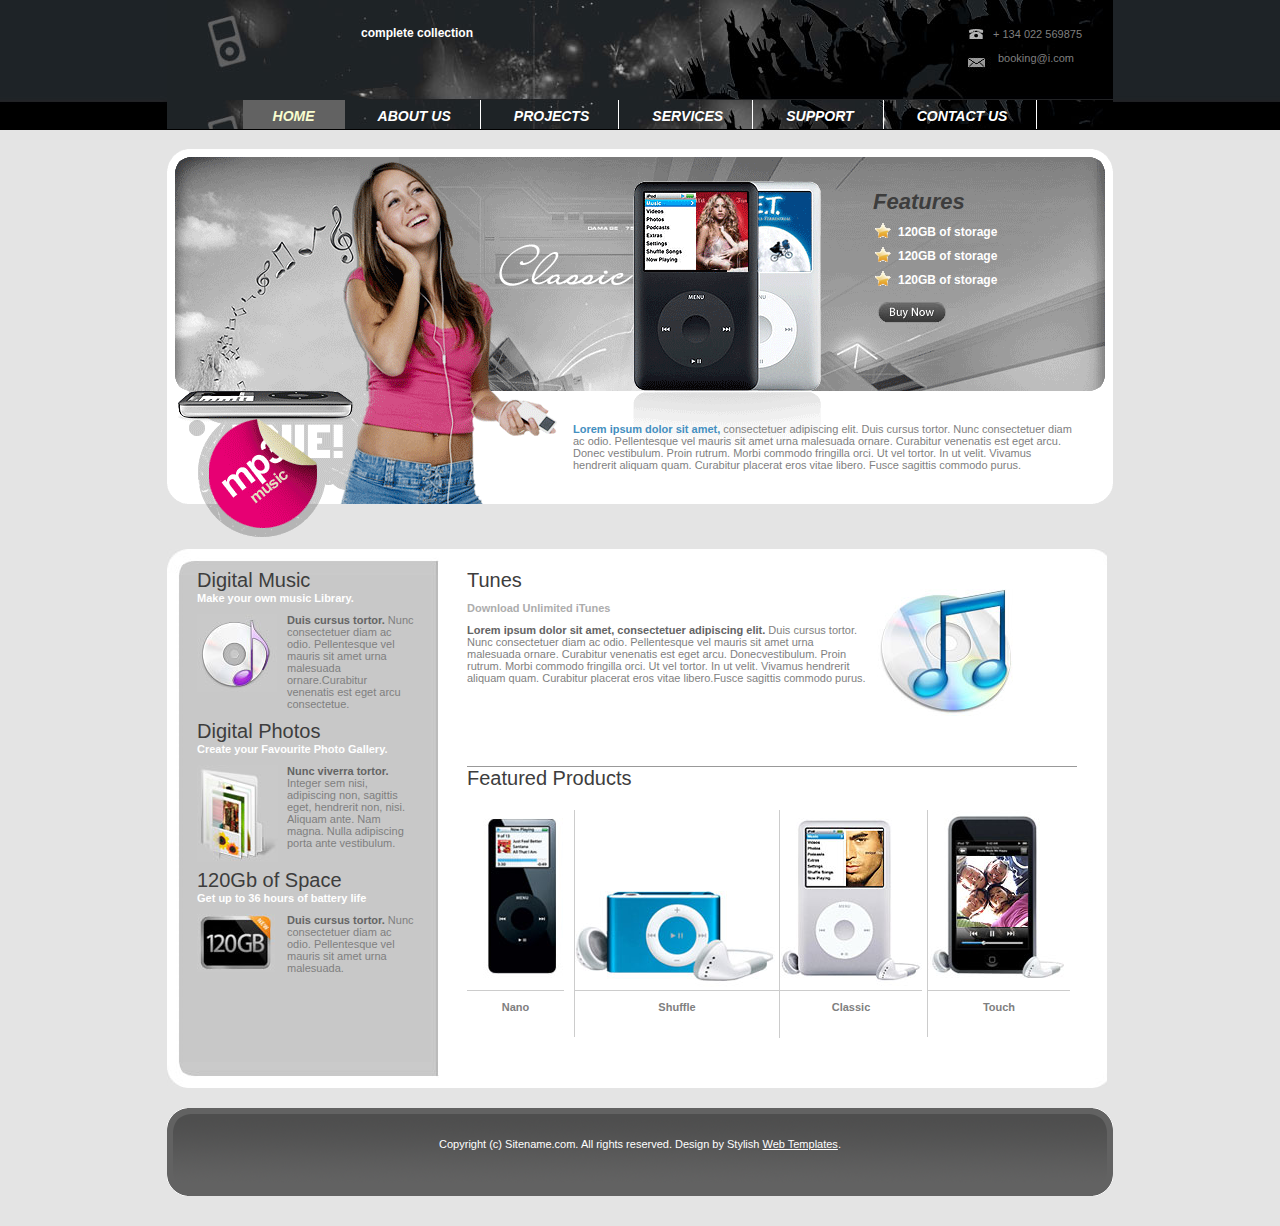
<file: index.html>
<!DOCTYPE html PUBLIC "-//W3C//DTD XHTML 1.0 Transitional//EN" "http://www.w3.org/TR/xhtml1/DTD/xhtml1-transitional.dtd">
<html xmlns="http://www.w3.org/1999/xhtml">
<head>
<meta http-equiv="Content-Type" content="text/html; charset=iso-8859-1" />
<title>complete collection</title>
<link href="style/style.css" rel="stylesheet" type="text/css" />
</head>
<body>
<div id="wrapper">
  <div class="headerzone">
    <div class="header">
      <div class="headerText">complete collection</div>
      <div class="phone"> + 134 022 569875
        <div class="email"> booking@i.com </div>
      </div>
    </div>
    <div class="clear"></div>
    <div class="topmenu">
      <ul>
        <li class="first"><a class="current">Home</a></li>
        <li><a href="about_us.html">About Us</a></li>
        <li><a href="projects.html">Projects</a></li>
        <li><a href="services.html">Services</a></li>
        <li><a href="support.html">Support</a></li>
        <li style="border:none;"><a href="contact_us.html">Contact Us</a></li>
      </ul>
    </div>
    <div class="clear"></div>
  </div>
  <div class="banner">
    <div class="features">
      <h2>Features</h2>
      <div class="featuresText">
        <ul>
          <li>120GB of storage</li>
          <li>120GB of storage</li>
          <li>120GB of storage</li>
        </ul>
      </div>
	  <div class="buybutton">
	  	<input type="image" src="images/buynow.jpg" />
	  </div>
    </div>
    <div class="clear"></div>
    <div class="bannerText"><span class="blueText">Lorem ipsum dolor sit amet,</span> consectetuer adipiscing elit. Duis cursus tortor. Nunc consectetuer diam ac odio. Pellentesque vel mauris sit amet urna malesuada ornare. Curabitur venenatis est eget arcu. Donec vestibulum. Proin rutrum. Morbi commodo fringilla orci. Ut vel tortor. In ut velit. Vivamus hendrerit aliquam quam. Curabitur placerat eros vitae libero. Fusce sagittis commodo purus.
      <div class="clear"></div>
    </div>
    <div class="clear"></div>
  </div>
  <div class="workZone">
    <div class="midBox">
      <div class="topBox">
        <div class="bottomBox">
          <div class="leftBox">
            <div class="box1">
              <h1>Digital Music</h1>
              <div class="whiteText"> Make your own music Library.</div>
              <div class="cdBox"><img src="images/leftpic1.jpg" alt="s" /> </div>
              <div class="leftText"> <span class="boldText">Duis cursus tortor.</span> Nunc consectetuer diam ac odio. Pellentesque vel mauris sit amet                       urna malesuada ornare.Curabitur venenatis est eget arcu consectetue. </div>
              <div class="clear"></div>
            </div>
            <div class="box2">
              <h1>Digital Photos</h1>
              <div class="whiteText"> Create your Favourite Photo Gallery.</div>
              <div class="cdBox"><img src="images/leftpic2.jpg" alt="s" /> </div>
              <div class="leftText"> <span class="boldText">Nunc viverra tortor.</span> Integer sem nisi, adipiscing non, sagittis eget, hendrerit non, nisi. Aliquam ante. Nam magna. Nulla adipiscing porta ante vestibulum.</div>
              <div class="clear"></div>
            </div>
            <div class="box3">
              <h1>120Gb of Space</h1>
              <div class="whiteText"> Get up to 36 hours of battery life</div>
              <div class="cdBox"><img src="images/leftpic3.jpg" alt="s" /> </div>
              <div class="leftText"> <span class="boldText">Duis cursus tortor.</span> Nunc consectetuer diam ac odio. Pellentesque vel mauris sit amet urna malesuada.</div>
              <div class="clear"></div>
            </div>
            <div class="clear"></div>
          </div>
          <div class="workZoneRight">
            <div class="rightBox">
              <div class="tunesBox">
                <h1>Tunes</h1>
                <div class="downloadText">Download Unlimited iTunes</div>
                <span class="boldText">Lorem ipsum dolor sit amet, consectetuer adipiscing elit.</span> Duis cursus tortor.                           Nunc consectetuer diam ac odio. Pellentesque vel mauris sit amet urna malesuada                            ornare. Curabitur venenatis est eget arcu. Donecvestibulum. Proin rutrum. Morbi commodo fringilla orci.                             Ut vel tortor. In ut velit. Vivamus hendrerit aliquam quam. Curabitur placerat eros vitae libero.Fusce                              sagittis commodo purus. </div>
              <div class="rightCd"> <img src="images/sd.jpg" alt="s" /> </div>
              <div class="clear"></div>
            </div>
            <div class="rightBox2">
              <h1>Featured Products</h1>
              <div class="productContainer">
                <div class="pic1"><img src="images/pic1.jpg" alt="s" />
                  <div class="picText1"><strong>Nano</strong></div>
                  <div class="clear"></div>
                </div>
                <div class="pic2"><img src="images/pic2.jpg" alt="s" />
                  <div class="picText2"><strong>Shuffle</strong></div>
                </div>
                <div class="pic3"><img src="images/pic3.jpg" alt="s" />
                  <div class="picText3"><strong>Classic</strong></div>
                </div>
                <div class="pic4"><img src="images/pic4.jpg" alt="s" />
                  <div class="picText1"><strong>Touch</strong></div>
                  <div class="clear"></div>
                </div>
                <div class="clear"></div>
              </div>
              <div class="clear"></div>
            </div>
            <div class="clear"></div>
          </div>
          <div class="clear"></div>
        </div>
      </div>
    </div>
    <div class="clear"></div>
  </div>
  <div class="footer">
    <ul style="color:#FFF;">
     Copyright (c) Sitename.com. All rights reserved. Design by Stylish <a style=" color:#FFF;" href="http://www.stylishtemplate.com">Web Templates</a>.
    </ul>
  </div>
</div>
</body>
</html>
</file>
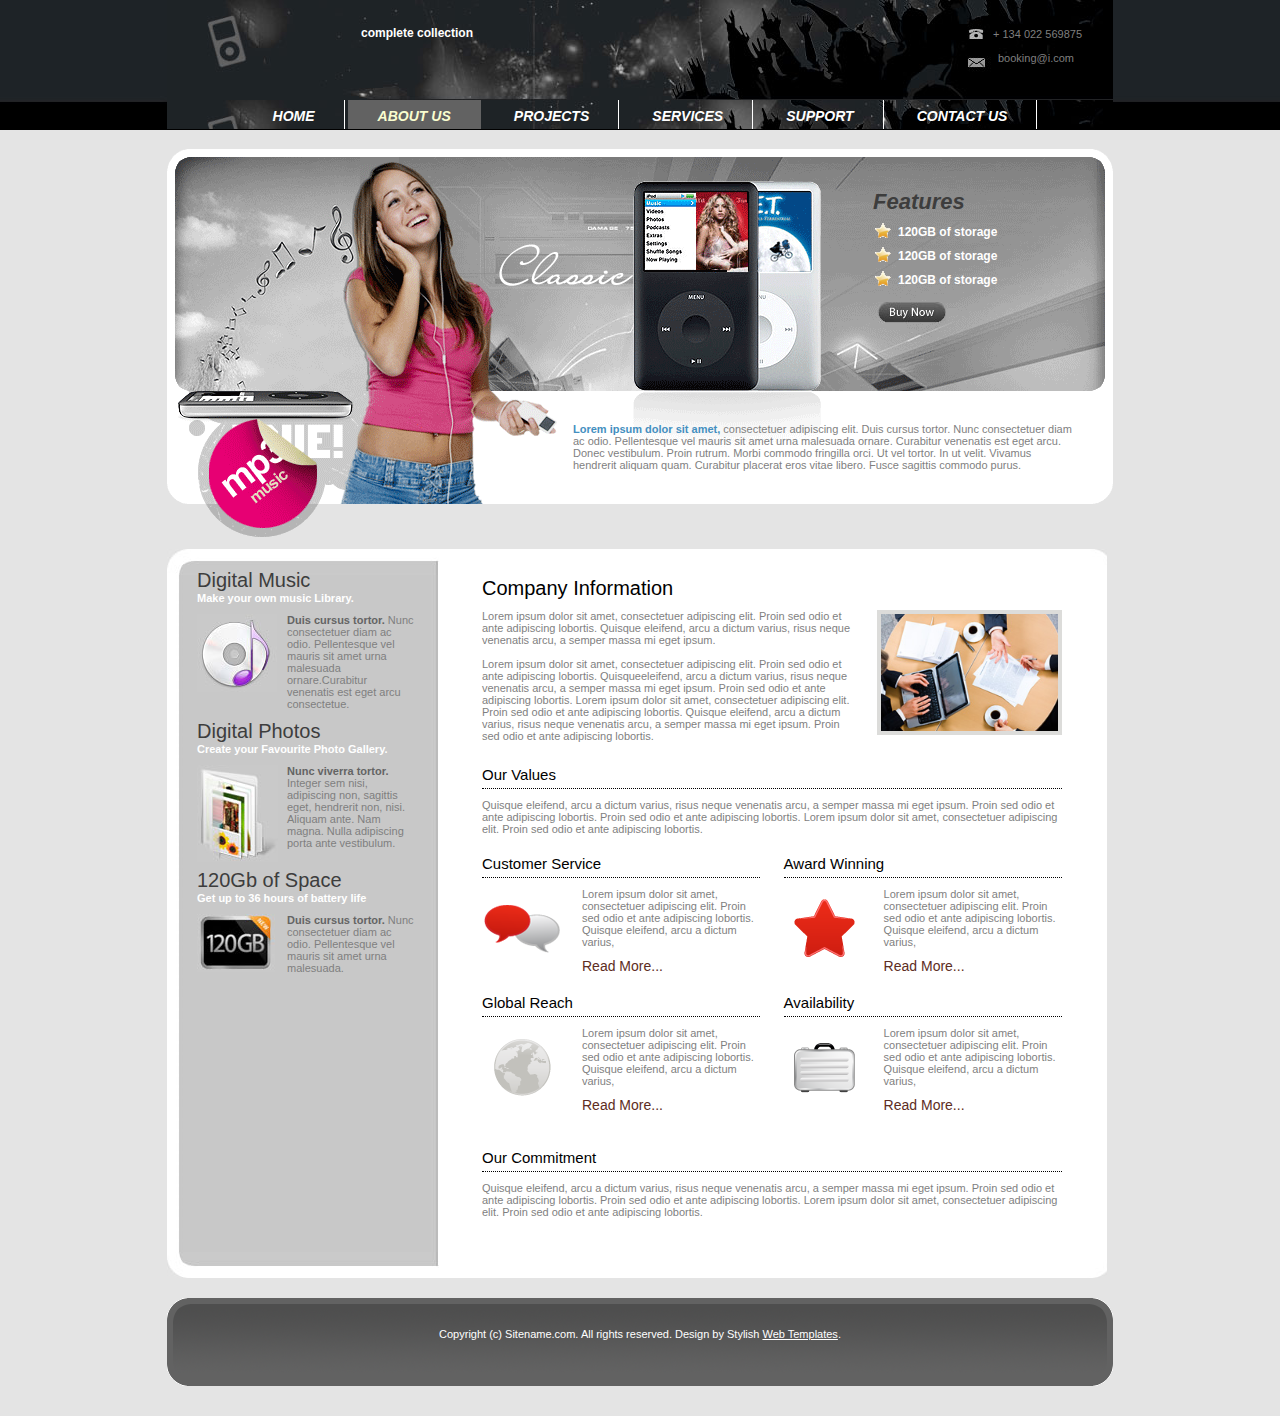
<file: about_us.html>
<!DOCTYPE html PUBLIC "-//W3C//DTD XHTML 1.0 Transitional//EN" "http://www.w3.org/TR/xhtml1/DTD/xhtml1-transitional.dtd">
<html xmlns="http://www.w3.org/1999/xhtml">
<head>
<meta http-equiv="Content-Type" content="text/html; charset=iso-8859-1" />
<title>complete collection</title>
<link href="style/style.css" rel="stylesheet" type="text/css" />
</head>
<body>
<div id="wrapper">
  <div class="headerzone">
    <div class="header">
      <div class="headerText">complete collection</div>
      <div class="phone"> + 134 022 569875
        <div class="email"> booking@i.com </div>
      </div>
    </div>
    <div class="clear"></div>
    <div class="topmenu">
      <ul>
        <li class="first"><a href="index.html">Home</a></li>
        <li><a class="current">About Us</a></li>
        <li><a href="projects.html">Projects</a></li>
        <li><a href="services.html">Services</a></li>
        <li><a href="support.html">Support</a></li>
        <li style="border:none;"><a href="contact_us.html">Contact Us</a></li>
      </ul>
    </div>
    <div class="clear"></div>
  </div>
  <div class="banner">
    <div class="features">
      <h2>Features</h2>
      <div class="featuresText">
        <ul>
          <li>120GB of storage</li>
          <li>120GB of storage</li>
          <li>120GB of storage</li>
        </ul>
      </div>
      <div class="buybutton">
        <input name="image" type="image" src="images/buynow.jpg" />
      </div>
    </div>
    <div class="clear"></div>
    <div class="bannerText"><span class="blueText">Lorem ipsum dolor sit amet,</span> consectetuer adipiscing elit. Duis cursus tortor. Nunc consectetuer diam ac odio. Pellentesque vel mauris sit amet urna malesuada ornare. Curabitur venenatis est eget arcu. Donec vestibulum. Proin rutrum. Morbi commodo fringilla orci. Ut vel tortor. In ut velit. Vivamus hendrerit aliquam quam. Curabitur placerat eros vitae libero. Fusce sagittis commodo purus.
      <div class="clear"></div>
    </div>
    <div class="clear"></div>
  </div>
  <div class="workZone">
    <div class="midBox">
      <div class="topBox">
        <div class="bottomBox">
          <div class="leftBox">
            <div class="box1">
              <h1>Digital Music</h1>
              <div class="whiteText"> Make your own music Library.</div>
              <div class="cdBox"><img src="images/leftpic1.jpg" alt="s" /> </div>
              <div class="leftText"> <span class="boldText">Duis cursus tortor.</span> Nunc consectetuer diam ac odio. Pellentesque vel mauris sit amet                       urna malesuada ornare.Curabitur venenatis est eget arcu consectetue. </div>
              <div class="clear"></div>
            </div>
            <div class="box2">
              <h1>Digital Photos</h1>
              <div class="whiteText"> Create your Favourite Photo Gallery.</div>
              <div class="cdBox"><img src="images/leftpic2.jpg" alt="s" /> </div>
              <div class="leftText"> <span class="boldText">Nunc viverra tortor.</span> Integer sem nisi, adipiscing non, sagittis eget, hendrerit non, nisi. Aliquam ante. Nam magna. Nulla adipiscing porta ante vestibulum.</div>
              <div class="clear"></div>
            </div>
            <div class="box3">
              <h1>120Gb of Space</h1>
              <div class="whiteText"> Get up to 36 hours of battery life</div>
              <div class="cdBox"><img src="images/leftpic3.jpg" alt="s" /> </div>
              <div class="leftText"> <span class="boldText">Duis cursus tortor.</span> Nunc consectetuer diam ac odio. Pellentesque vel mauris sit amet urna malesuada.</div>
              <div class="clear"></div>
            </div>
            <div class="clear"></div>
          </div>
          <div class="workZoneRight">
            <div class="rightBox inner">
              <div style="padding:0 15px 10px 15px;">
                <h1 class="inner">Company Information</h1>
                <div><img src="images/photo-about.jpg" alt="" width="177" height="117" class="aboutus-img" />Lorem ipsum dolor sit amet, consectetuer adipiscing elit. Proin  sed odio et ante adipiscing lobortis. Quisque eleifend, arcu a dictum  varius, risus neque venenatis arcu, a semper massa mi eget ipsum.<br />
                  <br />
                  Lorem  ipsum dolor sit amet, consectetuer adipiscing elit. Proin sed odio et  ante adipiscing lobortis. Quisqueeleifend, arcu a dictum varius, risus  neque venenatis arcu, a semper massa mi eget ipsum. Proin sed odio et  ante adipiscing lobortis. Lorem ipsum dolor sit amet, consectetuer  adipiscing elit. Proin sed odio et ante adipiscing lobortis. Quisque  eleifend, arcu a dictum varius, risus neque venenatis arcu, a semper  massa mi eget ipsum. Proin sed odio et ante adipiscing lobortis. <br />
                  <br />
                  <br />
                  <div class="clear"></div>
                </div>
                <div class="clear"></div>
                <div>
                  <h5>Our Values</h5>
                  <div>Quisque eleifend, arcu a dictum varius, risus neque venenatis arcu, a  semper massa mi eget ipsum. Proin sed odio et ante adipiscing lobortis.  Proin sed odio et ante adipiscing lobortis. Lorem ipsum dolor sit amet,  consectetuer adipiscing elit. Proin sed odio et ante adipiscing  lobortis.</div>
                </div>
                <div class="clear"></div>
                <div class="aboutcolumnzone">
                  <div class="aboutcolumn1">
                    <div>
                      <h5>Customer Service</h5>
                      <img src="images/ico-med-1.png" alt="" class="abouticon" /> Lorem ipsum dolor sit amet, consectetuer adipiscing elit. Proin sed  odio et ante adipiscing lobortis. Quisque eleifend, arcu a dictum  varius,
                      <div class="insidereadmore"><a href="#">Read More...</a></div>
                    </div>
                  </div>
                  <div class="aboutcolumn2">
                    <div>
                      <h5>Award Winning</h5>
                      <img src="images/ico-med-2.png" alt="" class="abouticon" /> Lorem ipsum dolor sit amet, consectetuer adipiscing elit. Proin sed  odio et ante adipiscing lobortis. Quisque eleifend, arcu a dictum  varius,
                      <div class="insidereadmore"><a href="#">Read More...</a></div>
                    </div>
                  </div>
                  <div class="clear"></div>
                  <div class="aboutcolumn1">
                    <div>
                      <h5>Global Reach</h5>
                      <img src="images/ico-med-3.png" alt="" class="abouticon" /> Lorem ipsum dolor sit amet, consectetuer adipiscing elit. Proin sed  odio et ante adipiscing lobortis. Quisque eleifend, arcu a dictum  varius,
                      <div class="insidereadmore"><a href="#">Read More...</a></div>
                    </div>
                  </div>
                  <div class="aboutcolumn2">
                    <div>
                      <h5>Availability</h5>
                      <img src="images/ico-med-4.png" alt="" class="abouticon" /> Lorem ipsum dolor sit amet, consectetuer adipiscing elit. Proin sed  odio et ante adipiscing lobortis. Quisque eleifend, arcu a dictum  varius,
                      <div class="insidereadmore"><a href="#">Read More...</a></div>
                    </div>
                  </div>
                  <div class="clear"></div>
                </div>
                <div>
                  <h5>Our Commitment</h5>
                  <div> Quisque eleifend, arcu a dictum varius, risus neque venenatis arcu, a semper massa mi eget ipsum. Proin sed odio et ante adipiscing lobortis. Proin sed odio et ante adipiscing lobortis. Lorem ipsum dolor sit amet, consectetuer adipiscing elit. Proin sed odio et ante adipiscing lobortis. </div>
                </div>
              </div>
            </div>
            <div class="clear"></div>
          </div>
          <div class="clear"></div>
        </div>
      </div>
    </div>
    <div class="clear"></div>
  </div>
  <div class="footer">
  <ul style="color:#FFF;">
     Copyright (c) Sitename.com. All rights reserved. Design by Stylish <a style=" color:#FFF;" href="http://www.stylishtemplate.com">Web Templates</a>.
    </ul>
  </div>
</div>
</body>
</html>
</file>
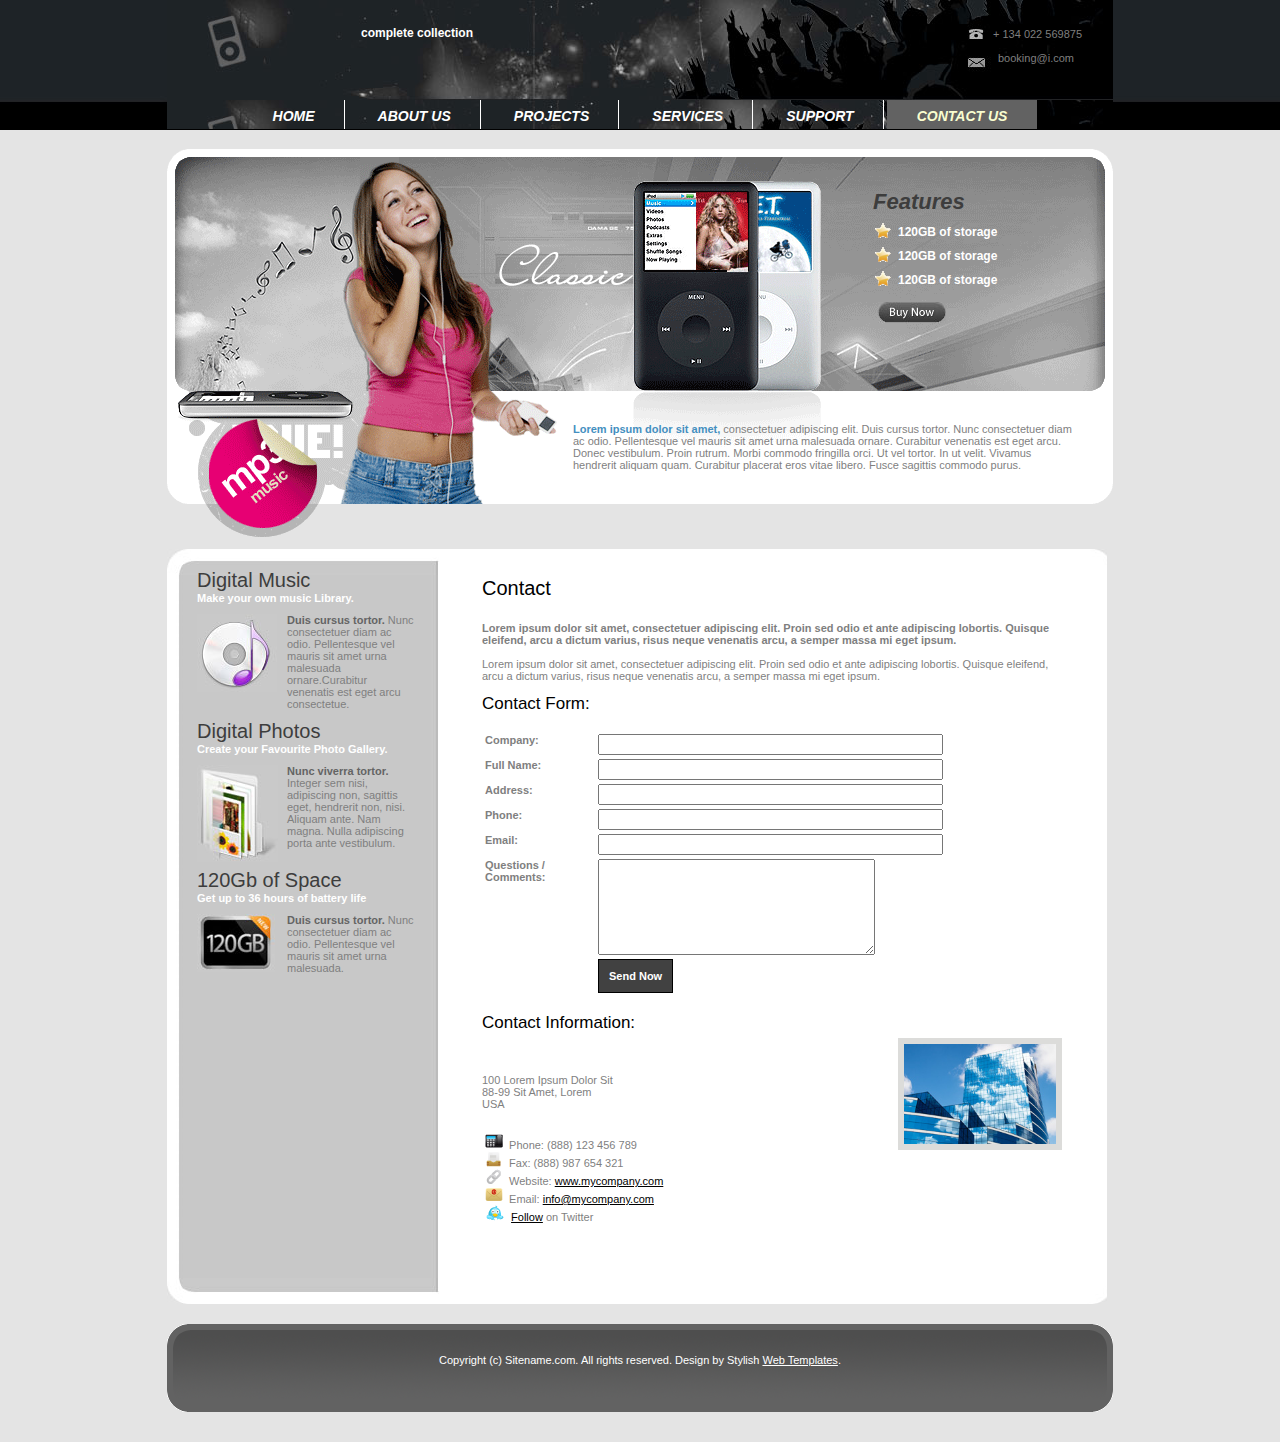
<file: contact_us.html>
<!DOCTYPE html PUBLIC "-//W3C//DTD XHTML 1.0 Transitional//EN" "http://www.w3.org/TR/xhtml1/DTD/xhtml1-transitional.dtd">
<html xmlns="http://www.w3.org/1999/xhtml">
<head>
<meta http-equiv="Content-Type" content="text/html; charset=iso-8859-1" />
<title>complete collection</title>
<link href="style/style.css" rel="stylesheet" type="text/css" />
</head>
<body>
<div id="wrapper">
  <div class="headerzone">
    <div class="header">
      <div class="headerText">complete collection</div>
      <div class="phone"> + 134 022 569875
        <div class="email"> booking@i.com </div>
      </div>
    </div>
    <div class="clear"></div>
    <div class="topmenu">
      <ul>
        <li class="first"><a href="index.html">Home</a></li>
        <li><a href="about_us.html">About Us</a></li>
        <li><a href="projects.html">Projects</a></li>
        <li><a href="services.html">Services</a></li>
        <li><a href="support.html">Support</a></li>
        <li style="border:none;"><a class="current">Contact Us</a></li>
      </ul>
    </div>
    <div class="clear"></div>
  </div>
  <div class="banner">
    <div class="features">
      <h2>Features</h2>
      <div class="featuresText">
        <ul>
          <li>120GB of storage</li>
          <li>120GB of storage</li>
          <li>120GB of storage</li>
        </ul>
      </div>
      <div class="buybutton">
        <input name="image" type="image" src="images/buynow.jpg" />
      </div>
    </div>
    <div class="clear"></div>
    <div class="bannerText"><span class="blueText">Lorem ipsum dolor sit amet,</span> consectetuer adipiscing elit. Duis cursus tortor. Nunc consectetuer diam ac odio. Pellentesque vel mauris sit amet urna malesuada ornare. Curabitur venenatis est eget arcu. Donec vestibulum. Proin rutrum. Morbi commodo fringilla orci. Ut vel tortor. In ut velit. Vivamus hendrerit aliquam quam. Curabitur placerat eros vitae libero. Fusce sagittis commodo purus.
      <div class="clear"></div>
    </div>
    <div class="clear"></div>
  </div>
  <div class="workZone">
    <div class="midBox">
      <div class="topBox">
        <div class="bottomBox">
          <div class="leftBox">
            <div class="box1">
              <h1>Digital Music</h1>
              <div class="whiteText"> Make your own music Library.</div>
              <div class="cdBox"><img src="images/leftpic1.jpg" alt="s" /> </div>
              <div class="leftText"> <span class="boldText">Duis cursus tortor.</span> Nunc consectetuer diam ac odio. Pellentesque vel mauris sit amet                       urna malesuada ornare.Curabitur venenatis est eget arcu consectetue. </div>
              <div class="clear"></div>
            </div>
            <div class="box2">
              <h1>Digital Photos</h1>
              <div class="whiteText"> Create your Favourite Photo Gallery.</div>
              <div class="cdBox"><img src="images/leftpic2.jpg" alt="s" /> </div>
              <div class="leftText"> <span class="boldText">Nunc viverra tortor.</span> Integer sem nisi, adipiscing non, sagittis eget, hendrerit non, nisi. Aliquam ante. Nam magna. Nulla adipiscing porta ante vestibulum.</div>
              <div class="clear"></div>
            </div>
            <div class="box3">
              <h1>120Gb of Space</h1>
              <div class="whiteText"> Get up to 36 hours of battery life</div>
              <div class="cdBox"><img src="images/leftpic3.jpg" alt="s" /> </div>
              <div class="leftText"> <span class="boldText">Duis cursus tortor.</span> Nunc consectetuer diam ac odio. Pellentesque vel mauris sit amet urna malesuada.</div>
              <div class="clear"></div>
            </div>
            <div class="clear"></div>
          </div>
          <div class="workZoneRight">
            <div class="rightBox inner">
              <div style="padding:0 15px 20px 15px;">
                <h1 class="inner">Contact</h1>
                <div> <strong> <br />
                  Lorem ipsum dolor sit amet, consectetuer adipiscing elit. Proin sed  odio et ante adipiscing lobortis. Quisque eleifend, arcu a dictum  varius, risus neque venenatis arcu, a semper massa mi eget ipsum. </strong><br />
                  <br />
                  Lorem  ipsum dolor sit amet, consectetuer adipiscing elit. Proin sed odio et  ante adipiscing lobortis. Quisque eleifend, arcu a dictum varius, risus  neque venenatis arcu, a semper massa mi eget ipsum. </div>
                <div> <br />
                  <h6 class="inner">Contact Form:</h6>
                  <br />
                  <form action="form.php" method="post">
                    <table width="80%">
                      <tr>
                        <td width="145" align="left" valign="top" class="body" id="Company"><strong>Company:</strong></td>
                        <td width="280" align="left" valign="top"><input name="Company" type="text" size="40" /></td>
                      </tr>
                      <tr>
                        <td align="left" valign="top" class="body" id="Contact"><strong>Full Name:</strong></td>
                        <td align="left" valign="top"><input name="Name" type="text" size="40" /></td>
                      </tr>
                      <tr>
                        <td align="left" valign="top" class="body" id="Address"><strong>Address: </strong></td>
                        <td align="left" valign="top"><input name="Address" type="text" size="40" /></td>
                      </tr>
                      <tr>
                        <td align="left" valign="top" class="body" id="Phone"><strong> Phone: </strong></td>
                        <td align="left" valign="top"><input name="Phone" type="text" size="40" /></td>
                      </tr>
                      <tr>
                        <td align="left" valign="top" class="body" id="Email"><strong> Email: </strong></td>
                        <td align="left" valign="top"><input name="Email" type="text" size="40" /></td>
                      </tr>
                      <tr>
                        <td align="left" valign="top" class="body" id="Comments"><strong> Questions / Comments: </strong></td>
                        <td align="left" valign="top"><textarea name="comments" cols="32" rows="6"></textarea></td>
                      </tr>
                      <tr>
                        <td></td>
                        <td><input type="submit" name="submit" class="button" value="Send Now" /></td>
                      </tr>
                    </table>
                  </form>
                </div>
                <div> <br />
                  <h6 class="inner">Contact Information: </h6>
                  <img src="images/photo-contact.jpg" alt="" width="152" height="100" class="project-img" /><br />
                  <br />
                  <br />
                  100 Lorem Ipsum Dolor Sit<br />
                  88-99 Sit Amet, Lorem<br />
                  USA<br />
                  <br />
                  <p> <span><img src="images/ico-phone.png" alt="Phone" width="20" height="16" hspace="2" /> Phone:</span> (888) 123 456 789<br />
                    <span><img src="images/ico-fax.png" alt="Fax" width="20" height="16" hspace="2" /> Fax:</span> (888) 987 654 321<br />
                    <span><img src="images/ico-website.png" alt="WWW Link" width="20" height="16" hspace="2" /> Website:</span> <a href="#">www.mycompany.com</a><br />
                    <span><img src="images/ico-email.png" alt="Email" width="20" height="16" hspace="2" /> Email:</span> <a href="mailto:info@mycompany.com">info@mycompany.com</a><br />
                    <span><img src="images/ico-twitter.png" alt="Twitter Follow" width="20" height="16" hspace="3" /> <a href="#">Follow</a> on Twitter</span><br />
                  </p>
                </div>
              </div>
            </div>
            <div class="clear"></div>
          </div>
          <div class="clear"></div>
        </div>
      </div>
    </div>
    <div class="clear"></div>
  </div>
  <div class="footer">
  <ul style="color:#FFF;">
     Copyright (c) Sitename.com. All rights reserved. Design by Stylish <a style=" color:#FFF;" href="http://www.stylishtemplate.com">Web Templates</a>.
    </ul>
  </div>
</div>
</body>
</html>
</file>
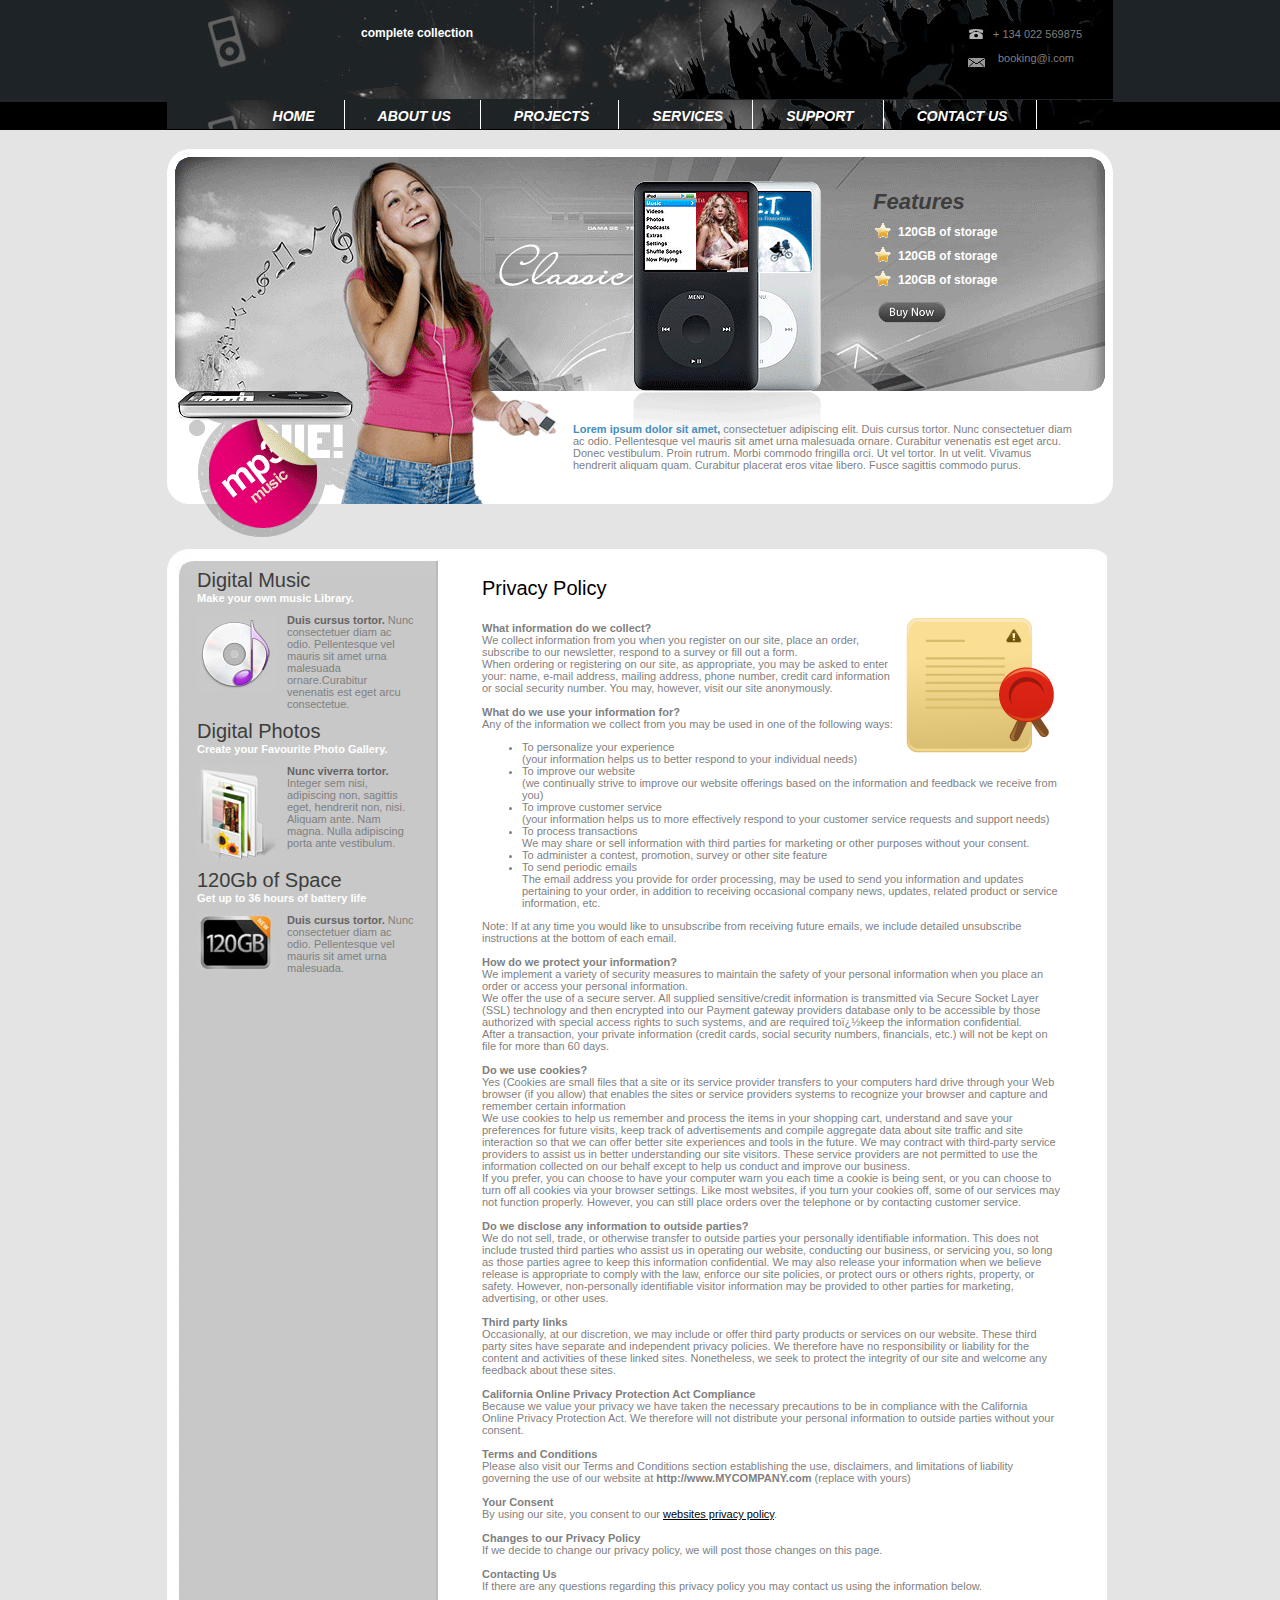
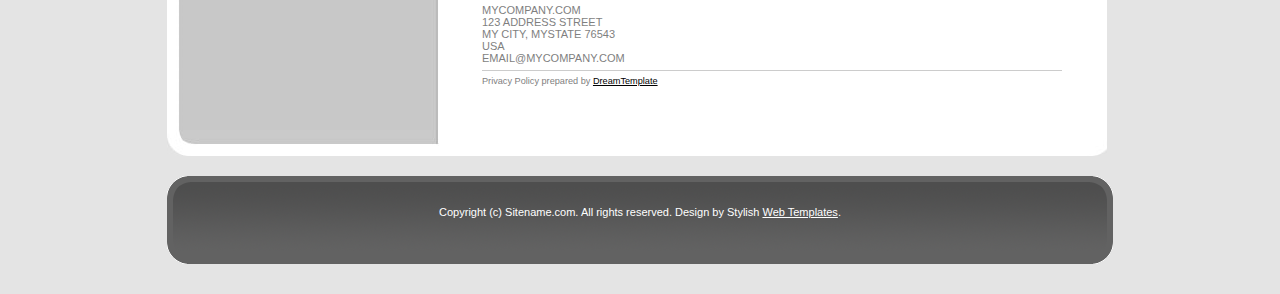
<file: privacy.html>
<!DOCTYPE html PUBLIC "-//W3C//DTD XHTML 1.0 Transitional//EN" "http://www.w3.org/TR/xhtml1/DTD/xhtml1-transitional.dtd">
<html xmlns="http://www.w3.org/1999/xhtml">
<head>
<meta http-equiv="Content-Type" content="text/html; charset=iso-8859-1" />
<title>complete collection</title>
<link href="style/style.css" rel="stylesheet" type="text/css" />
</head>
<body>
<div id="wrapper">
  <div class="headerzone">
    <div class="header">
      <div class="headerText">complete collection</div>
      <div class="phone"> + 134 022 569875
        <div class="email"> booking@i.com </div>
      </div>
    </div>
    <div class="clear"></div>
    <div class="topmenu">
      <ul>
        <li class="first"><a href="index.html">Home</a></li>
        <li><a href="about_us.html">About Us</a></li>
        <li><a href="projects.html">Projects</a></li>
        <li><a href="services.html">Services</a></li>
        <li><a href="support.html">Support</a></li>
        <li style="border:none;"><a href="contact_us.html">Contact Us</a></li>
      </ul>
    </div>
    <div class="clear"></div>
  </div>
  <div class="banner">
    <div class="features">
      <h2>Features</h2>
      <div class="featuresText">
        <ul>
          <li>120GB of storage</li>
          <li>120GB of storage</li>
          <li>120GB of storage</li>
        </ul>
      </div>
      <div class="buybutton">
        <input name="image" type="image" src="images/buynow.jpg" />
      </div>
    </div>
    <div class="clear"></div>
    <div class="bannerText"><span class="blueText">Lorem ipsum dolor sit amet,</span> consectetuer adipiscing elit. Duis cursus tortor. Nunc consectetuer diam ac odio. Pellentesque vel mauris sit amet urna malesuada ornare. Curabitur venenatis est eget arcu. Donec vestibulum. Proin rutrum. Morbi commodo fringilla orci. Ut vel tortor. In ut velit. Vivamus hendrerit aliquam quam. Curabitur placerat eros vitae libero. Fusce sagittis commodo purus.
      <div class="clear"></div>
    </div>
    <div class="clear"></div>
  </div>
  <div class="workZone">
    <div class="midBox">
      <div class="topBox">
        <div class="bottomBox">
          <div class="leftBox">
            <div class="box1">
              <h1>Digital Music</h1>
              <div class="whiteText"> Make your own music Library.</div>
              <div class="cdBox"><img src="images/leftpic1.jpg" alt="s" /> </div>
              <div class="leftText"> <span class="boldText">Duis cursus tortor.</span> Nunc consectetuer diam ac odio. Pellentesque vel mauris sit amet                       urna malesuada ornare.Curabitur venenatis est eget arcu consectetue. </div>
              <div class="clear"></div>
            </div>
            <div class="box2">
              <h1>Digital Photos</h1>
              <div class="whiteText"> Create your Favourite Photo Gallery.</div>
              <div class="cdBox"><img src="images/leftpic2.jpg" alt="s" /> </div>
              <div class="leftText"> <span class="boldText">Nunc viverra tortor.</span> Integer sem nisi, adipiscing non, sagittis eget, hendrerit non, nisi. Aliquam ante. Nam magna. Nulla adipiscing porta ante vestibulum.</div>
              <div class="clear"></div>
            </div>
            <div class="box3">
              <h1>120Gb of Space</h1>
              <div class="whiteText"> Get up to 36 hours of battery life</div>
              <div class="cdBox"><img src="images/leftpic3.jpg" alt="s" /> </div>
              <div class="leftText"> <span class="boldText">Duis cursus tortor.</span> Nunc consectetuer diam ac odio. Pellentesque vel mauris sit amet urna malesuada.</div>
              <div class="clear"></div>
            </div>
            <div class="clear"></div>
          </div>
          <div class="workZoneRight">
            <div class="rightBox inner">
              <div style="padding:0 15px 20px 15px;">
                <h1 class="inner">Privacy Policy </h1>
                <div style="float:right; width:auto"><img src="images/ico-terms.png" alt="" /></div>
                <div> <strong> <br />
                  What information do we collect?</strong><br />
                  We collect  information from you when you register on our site, place an order,  subscribe to our newsletter, respond to a survey or fill out a form. <br />
                  When  ordering or registering on our site, as appropriate, you may be asked  to enter your: name, e-mail address, mailing address, phone number,  credit card information or social security number. You may, however,  visit our site anonymously.<br />
                  <br />
                  <strong>What do we use your information for?</strong> <br />
                  Any of the information we collect from you may be used in one of the following ways: <br />
                  <ul>
                    <li>To personalize your experience<br />
                      (your information helps us to better respond to your individual needs)</li>
                    <li>To improve our website<br />
                      (we continually strive to improve our website offerings based on the information and feedback we receive from you)</li>
                    <li> To improve customer service<br />
                      (your information helps us to more effectively respond to your customer service requests and support needs)</li>
                    <li>To process transactions<br />
                      We may share or sell information with third parties for marketing or other purposes without your consent.</li>
                    <li>To administer a contest, promotion, survey or other site feature</li>
                    <li>To send periodic emails<br />
                      The  email address you provide for order processing, may be used to send you  information and updates pertaining to your order, in addition to  receiving occasional company news, updates, related product or service  information, etc.</li>
                  </ul>
                  Note: If at any time you would like to  unsubscribe from receiving future emails, we include detailed  unsubscribe instructions at the bottom of each email.<br />
                  <br />
                  <strong>How do we protect your information?</strong><br />
                  We  implement a variety of security measures to maintain the safety of your  personal information when you place an order or access your personal  information. <br />
                  We offer the use of a secure server. All  supplied sensitive/credit information is transmitted via Secure Socket  Layer (SSL) technology and then encrypted into our Payment gateway  providers database only to be accessible by those authorized with  special access rights to such systems, and are required to&iuml;&iquest;&frac12;keep the  information confidential. <br />
                  After a transaction, your private  information (credit cards, social security numbers, financials, etc.)  will not be kept on file for more than 60 days.<br />
                  <br />
                  <strong>Do we use cookies?</strong> <br />
                  Yes  (Cookies are small files that a site or its service provider transfers  to your computers hard drive through your Web browser (if you allow)  that enables the sites or service providers systems to recognize your  browser and capture and remember certain information <br />
                  We use  cookies to help us remember and process the items in your shopping  cart, understand and save your preferences for future visits, keep  track of advertisements and compile aggregate data about site traffic  and site interaction so that we can offer better site experiences and  tools in the future. We may contract with third-party service providers  to assist us in better understanding our site visitors. These service  providers are not permitted to use the information collected on our  behalf except to help us conduct and improve our business. <br />
                  If  you prefer, you can choose to have your computer warn you each time a  cookie is being sent, or you can choose to turn off all cookies via  your browser settings. Like most websites, if you turn your cookies  off, some of our services may not function properly. However, you can  still place orders over the telephone or by contacting customer service.<br />
                  <br />
                  <strong>Do we disclose any information to outside parties?</strong><br />
                  We  do not sell, trade, or otherwise transfer to outside parties your  personally identifiable information. This does not include trusted  third parties who assist us in operating our website, conducting our  business, or servicing you, so long as those parties agree to keep this  information confidential. We may also release your information when we  believe release is appropriate to comply with the law, enforce our site  policies, or protect ours or others rights, property, or safety.  However, non-personally identifiable visitor information may be  provided to other parties for marketing, advertising, or other uses.<br />
                  <br />
                  <strong>Third party links</strong><br />
                  Occasionally, at our discretion, we may include or offer third party  products or services on our website. These third party sites have  separate and independent privacy policies. We therefore have no  responsibility or liability for the content and activities of these  linked sites. Nonetheless, we seek to protect the integrity of our site  and welcome any feedback about these sites.<br />
                  <br />
                  <strong>California Online Privacy Protection Act Compliance</strong><br />
                  Because  we value your privacy we have taken the necessary precautions to be in  compliance with the California Online Privacy Protection Act. We  therefore will not distribute your personal information to outside  parties without your consent.<br />
                  <br />
                  <strong>Terms and Conditions</strong><br />
                  Please also visit our Terms and Conditions section establishing the  use, disclaimers, and limitations of liability governing the use of our  website at <strong>http://www.MYCOMPANY.com</strong> (replace with yours)<br />
                  <br />
                  <strong>Your Consent</strong><br />
                  By using our site, you consent to our <a href="#" target="_blank">websites privacy policy</a>.<br />
                  <br />
                  <strong>Changes to our Privacy Policy</strong><br />
                  If we decide to change our privacy policy, we will post those changes on this page. <br />
                  <br />
                  <strong>Contacting Us</strong> <br />
                  If there are any questions regarding this privacy policy you may contact us using the information below. <br />
                  <br />
                  MYCOMPANY.COM<br />
                  123 ADDRESS STREET<br />
                  MY CITY, MYSTATE 76543<br />
                  USA<br />
                  EMAIL@MYCOMPANY.COM<br /><hr noshade="noshade" size="1" color="#ccc" /><small>Privacy Policy prepared by <a href="http://www.dreamtemplate.com" alt="Web Templates">DreamTemplate</a></small> </div>
              </div>
            </div>
            <div class="clear"></div>
          </div>
          <div class="clear"></div>
        </div>
      </div>
    </div>
    <div class="clear"></div>
  </div>
  <div class="footer">
   <ul style="color:#FFF;">
     Copyright (c) Sitename.com. All rights reserved. Design by Stylish <a style=" color:#FFF;" href="http://www.stylishtemplate.com">Web Templates</a>.
    </ul>
  </div>
</div>
</body>
</html>
</file>
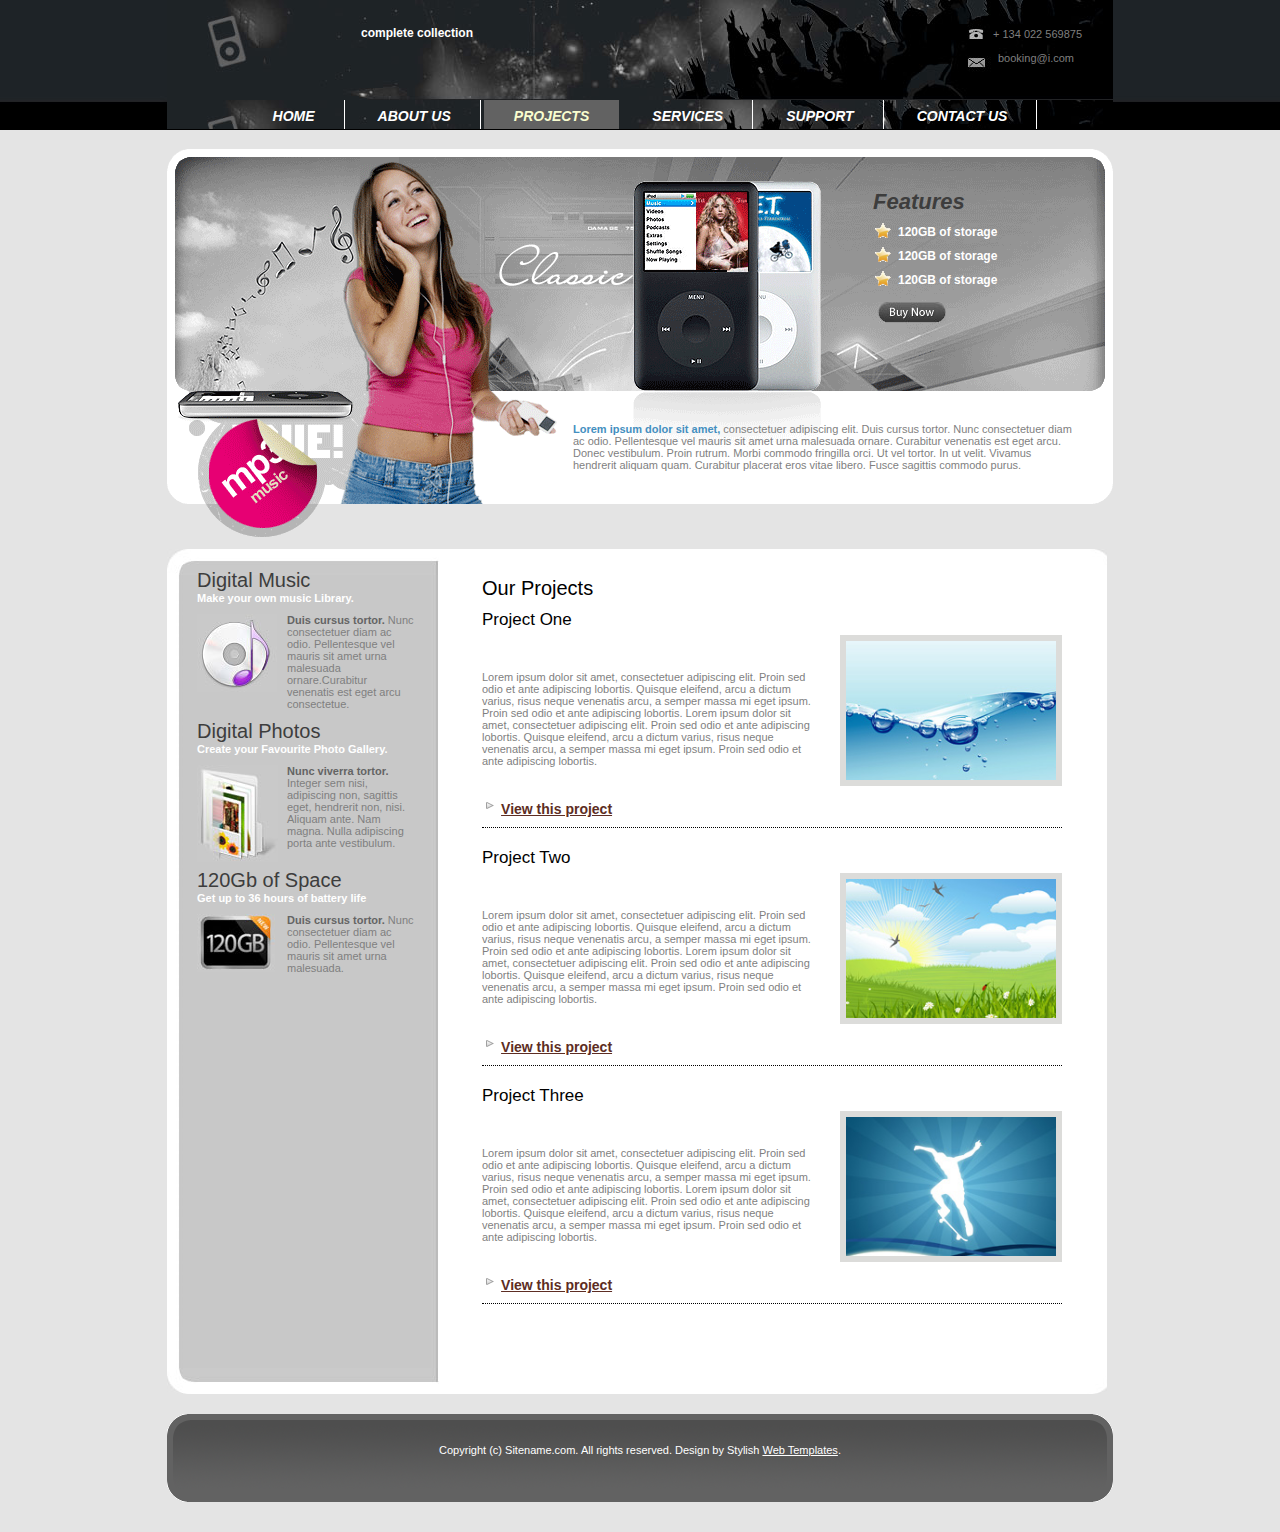
<file: projects.html>
<!DOCTYPE html PUBLIC "-//W3C//DTD XHTML 1.0 Transitional//EN" "http://www.w3.org/TR/xhtml1/DTD/xhtml1-transitional.dtd">
<html xmlns="http://www.w3.org/1999/xhtml">
<head>
<meta http-equiv="Content-Type" content="text/html; charset=iso-8859-1" />
<title>complete collection</title>
<link href="style/style.css" rel="stylesheet" type="text/css" />
</head>
<body>
<div id="wrapper">
  <div class="headerzone">
    <div class="header">
      <div class="headerText">complete collection</div>
      <div class="phone"> + 134 022 569875
        <div class="email"> booking@i.com </div>
      </div>
    </div>
    <div class="clear"></div>
    <div class="topmenu">
      <ul>
        <li class="first"><a href="index.html">Home</a></li>
        <li><a href="about_us.html">About Us</a></li>
        <li><a class="current">Projects</a></li>
        <li><a href="services.html">Services</a></li>
        <li><a href="support.html">Support</a></li>
        <li style="border:none;"><a href="contact_us.html">Contact Us</a></li>
      </ul>
    </div>
    <div class="clear"></div>
  </div>
  <div class="banner">
    <div class="features">
      <h2>Features</h2>
      <div class="featuresText">
        <ul>
          <li>120GB of storage</li>
          <li>120GB of storage</li>
          <li>120GB of storage</li>
        </ul>
      </div>
      <div class="buybutton">
        <input name="image" type="image" src="images/buynow.jpg" />
      </div>
    </div>
    <div class="clear"></div>
    <div class="bannerText"><span class="blueText">Lorem ipsum dolor sit amet,</span> consectetuer adipiscing elit. Duis cursus tortor. Nunc consectetuer diam ac odio. Pellentesque vel mauris sit amet urna malesuada ornare. Curabitur venenatis est eget arcu. Donec vestibulum. Proin rutrum. Morbi commodo fringilla orci. Ut vel tortor. In ut velit. Vivamus hendrerit aliquam quam. Curabitur placerat eros vitae libero. Fusce sagittis commodo purus.
      <div class="clear"></div>
    </div>
    <div class="clear"></div>
  </div>
  <div class="workZone">
    <div class="midBox">
      <div class="topBox">
        <div class="bottomBox">
          <div class="leftBox">
            <div class="box1">
              <h1>Digital Music</h1>
              <div class="whiteText"> Make your own music Library.</div>
              <div class="cdBox"><img src="images/leftpic1.jpg" alt="s" /> </div>
              <div class="leftText"> <span class="boldText">Duis cursus tortor.</span> Nunc consectetuer diam ac odio. Pellentesque vel mauris sit amet                       urna malesuada ornare.Curabitur venenatis est eget arcu consectetue. </div>
              <div class="clear"></div>
            </div>
            <div class="box2">
              <h1>Digital Photos</h1>
              <div class="whiteText"> Create your Favourite Photo Gallery.</div>
              <div class="cdBox"><img src="images/leftpic2.jpg" alt="s" /> </div>
              <div class="leftText"> <span class="boldText">Nunc viverra tortor.</span> Integer sem nisi, adipiscing non, sagittis eget, hendrerit non, nisi. Aliquam ante. Nam magna. Nulla adipiscing porta ante vestibulum.</div>
              <div class="clear"></div>
            </div>
            <div class="box3">
              <h1>120Gb of Space</h1>
              <div class="whiteText"> Get up to 36 hours of battery life</div>
              <div class="cdBox"><img src="images/leftpic3.jpg" alt="s" /> </div>
              <div class="leftText"> <span class="boldText">Duis cursus tortor.</span> Nunc consectetuer diam ac odio. Pellentesque vel mauris sit amet urna malesuada.</div>
              <div class="clear"></div>
            </div>
            <div class="clear"></div>
          </div>
          <div class="workZoneRight">
            <div class="rightBox inner">
              <div style="padding:0px 15px 20px 15px;">
                <h1 class="inner">Our Projects</h1>
                <div class="ourprojectrow">
                  <h6 class="inner"> Project One</h6>
                  <div> <img src="images/projectimg1.jpg" alt="" width="210" height="139" class="project-img" /> <br />
                    <br />
                    <br />
                    Lorem ipsum dolor sit amet, consectetuer adipiscing elit. Proin sed  odio et ante adipiscing lobortis. Quisque eleifend, arcu a dictum  varius, risus neque venenatis arcu, a semper massa mi eget ipsum. Proin  sed odio et ante adipiscing lobortis. Lorem ipsum dolor sit amet,  consectetuer adipiscing elit. Proin sed odio et ante adipiscing  lobortis. Quisque eleifend, arcu a dictum varius, risus neque venenatis  arcu, a semper massa mi eget ipsum. Proin sed odio et ante adipiscing  lobortis.
                    <div class="clear"></div>
                  </div>
                  <br />
                  <div style="font-weight:bold;"><img src="images/arrow.png" alt="" width="16" height="16" border="0" /> <a href="#" class="projects">View this project</a>
                    <div class="clear"></div>
                  </div>
                </div>
                <div class="ourprojectrow">
                  <h6 class="inner">Project Two </h6>
                  <div> <img src="images/projectimg2.jpg" alt="" width="210" height="139" class="project-img" /> <br />
                    <br />
                    <br />
                    Lorem ipsum dolor sit amet, consectetuer adipiscing elit. Proin sed  odio et ante adipiscing lobortis. Quisque eleifend, arcu a dictum  varius, risus neque venenatis arcu, a semper massa mi eget ipsum. Proin  sed odio et ante adipiscing lobortis. Lorem ipsum dolor sit amet,  consectetuer adipiscing elit. Proin sed odio et ante adipiscing  lobortis. Quisque eleifend, arcu a dictum varius, risus neque venenatis  arcu, a semper massa mi eget ipsum. Proin sed odio et ante adipiscing  lobortis. <br />
                    <div class="clear"></div>
                  </div>
                  <br />
                  <div style="font-weight:bold;"><img src="images/arrow.png" alt="" width="16" height="16" border="0" /> <a href="#" class="projects">View this project</a>
                    <div class="clear"></div>
                  </div>
                </div>
                <div class="ourprojectrow">
                  <h6 class="inner">Project Three </h6>
                  <div> <img src="images/projectimg3.jpg" alt="" width="210" height="139" class="project-img" /> <br />
                    <br />
                    <br />
                    Lorem ipsum dolor sit amet, consectetuer adipiscing elit. Proin sed  odio et ante adipiscing lobortis. Quisque eleifend, arcu a dictum  varius, risus neque venenatis arcu, a semper massa mi eget ipsum. Proin  sed odio et ante adipiscing lobortis. Lorem ipsum dolor sit amet,  consectetuer adipiscing elit. Proin sed odio et ante adipiscing  lobortis. Quisque eleifend, arcu a dictum varius, risus neque venenatis  arcu, a semper massa mi eget ipsum. Proin sed odio et ante adipiscing  lobortis.<br />
                    <div class="clear"></div>
                  </div>
                  <br />
                  <div style="font-weight:bold;"><img src="images/arrow.png" alt="" width="16" height="16" border="0" /> <a href="#" class="projects">View this project</a>
                    <div class="clear"></div>
                  </div>
                </div>
              </div>
            </div>
            <div class="clear"></div>
          </div>
          <div class="clear"></div>
        </div>
      </div>
    </div>
    <div class="clear"></div>
  </div>
  <div class="footer">
    <ul style="color:#FFF;">
     Copyright (c) Sitename.com. All rights reserved. Design by Stylish <a style=" color:#FFF;" href="http://www.stylishtemplate.com">Web Templates</a>.
    </ul>
  </div>
</div>
</body>
</html>
</file>
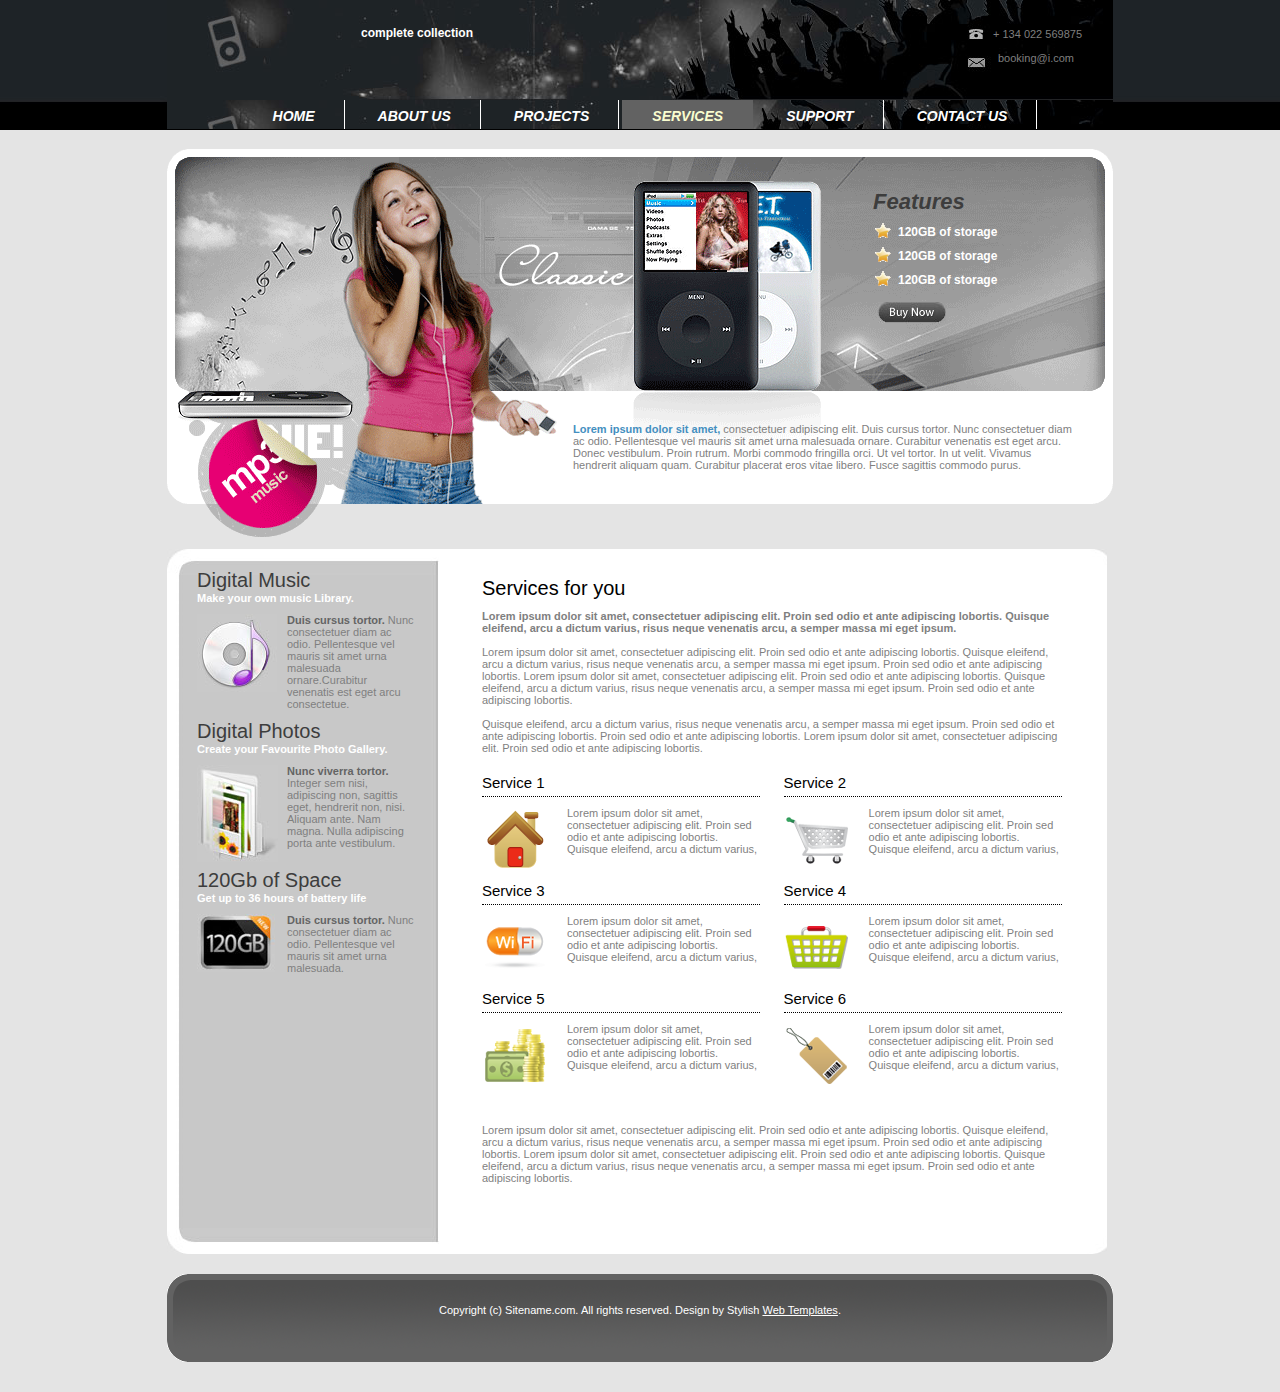
<file: services.html>
<!DOCTYPE html PUBLIC "-//W3C//DTD XHTML 1.0 Transitional//EN" "http://www.w3.org/TR/xhtml1/DTD/xhtml1-transitional.dtd">
<html xmlns="http://www.w3.org/1999/xhtml">
<head>
<meta http-equiv="Content-Type" content="text/html; charset=iso-8859-1" />
<title>complete collection</title>
<link href="style/style.css" rel="stylesheet" type="text/css" />
</head>
<body>
<div id="wrapper">
  <div class="headerzone">
    <div class="header">
      <div class="headerText">complete collection</div>
      <div class="phone"> + 134 022 569875
        <div class="email"> booking@i.com </div>
      </div>
    </div>
    <div class="clear"></div>
    <div class="topmenu">
      <ul>
        <li class="first"><a href="index.html">Home</a></li>
        <li><a href="about_us.html">About Us</a></li>
        <li><a href="projects.html">Projects</a></li>
        <li><a class="current">Services</a></li>
        <li><a href="support.html">Support</a></li>
        <li style="border:none;"><a href="contact_us.html">Contact Us</a></li>
      </ul>
    </div>
    <div class="clear"></div>
  </div>
  <div class="banner">
    <div class="features">
      <h2>Features</h2>
      <div class="featuresText">
        <ul>
          <li>120GB of storage</li>
          <li>120GB of storage</li>
          <li>120GB of storage</li>
        </ul>
      </div>
      <div class="buybutton">
        <input name="image" type="image" src="images/buynow.jpg" />
      </div>
    </div>
    <div class="clear"></div>
    <div class="bannerText"><span class="blueText">Lorem ipsum dolor sit amet,</span> consectetuer adipiscing elit. Duis cursus tortor. Nunc consectetuer diam ac odio. Pellentesque vel mauris sit amet urna malesuada ornare. Curabitur venenatis est eget arcu. Donec vestibulum. Proin rutrum. Morbi commodo fringilla orci. Ut vel tortor. In ut velit. Vivamus hendrerit aliquam quam. Curabitur placerat eros vitae libero. Fusce sagittis commodo purus.
      <div class="clear"></div>
    </div>
    <div class="clear"></div>
  </div>
  <div class="workZone">
    <div class="midBox">
      <div class="topBox">
        <div class="bottomBox">
          <div class="leftBox">
            <div class="box1">
              <h1>Digital Music</h1>
              <div class="whiteText"> Make your own music Library.</div>
              <div class="cdBox"><img src="images/leftpic1.jpg" alt="s" /> </div>
              <div class="leftText"> <span class="boldText">Duis cursus tortor.</span> Nunc consectetuer diam ac odio. Pellentesque vel mauris sit amet                       urna malesuada ornare.Curabitur venenatis est eget arcu consectetue. </div>
              <div class="clear"></div>
            </div>
            <div class="box2">
              <h1>Digital Photos</h1>
              <div class="whiteText"> Create your Favourite Photo Gallery.</div>
              <div class="cdBox"><img src="images/leftpic2.jpg" alt="s" /> </div>
              <div class="leftText"> <span class="boldText">Nunc viverra tortor.</span> Integer sem nisi, adipiscing non, sagittis eget, hendrerit non, nisi. Aliquam ante. Nam magna. Nulla adipiscing porta ante vestibulum.</div>
              <div class="clear"></div>
            </div>
            <div class="box3">
              <h1>120Gb of Space</h1>
              <div class="whiteText"> Get up to 36 hours of battery life</div>
              <div class="cdBox"><img src="images/leftpic3.jpg" alt="s" /> </div>
              <div class="leftText"> <span class="boldText">Duis cursus tortor.</span> Nunc consectetuer diam ac odio. Pellentesque vel mauris sit amet urna malesuada.</div>
              <div class="clear"></div>
            </div>
            <div class="clear"></div>
          </div>
          <div class="workZoneRight">
            <div class="rightBox inner">
              <div style="padding:0px 15px 20px 15px;">
                <h1 class="inner">Services for you</h1>
                <div><strong> Lorem ipsum dolor sit amet, consectetuer adipiscing elit. Proin  sed odio et ante adipiscing lobortis. Quisque eleifend, arcu a dictum  varius, risus neque venenatis arcu, a semper massa mi eget ipsum. </strong> <br />
                  <br />
                  Lorem  ipsum dolor sit amet, consectetuer adipiscing elit. Proin sed odio et  ante adipiscing lobortis. Quisque eleifend, arcu a dictum varius, risus  neque venenatis arcu, a semper massa mi eget ipsum. Proin sed odio et  ante adipiscing lobortis. Lorem ipsum dolor sit amet, consectetuer  adipiscing elit. Proin sed odio et ante adipiscing lobortis. Quisque  eleifend, arcu a dictum varius, risus neque venenatis arcu, a semper  massa mi eget ipsum. Proin sed odio et ante adipiscing lobortis.<br />
                  <br />
                  Quisque  eleifend, arcu a dictum varius, risus neque venenatis arcu, a semper  massa mi eget ipsum. Proin sed odio et ante adipiscing lobortis. Proin  sed odio et ante adipiscing lobortis. Lorem ipsum dolor sit amet,  consectetuer adipiscing elit. Proin sed odio et ante adipiscing  lobortis. </div>
                <div class="clear"></div>
                <div class="clear"></div>
                <div class="servicecolumnzone">
                  <div class="servicecolumn1">
                    <div>
                      <h5> Service 1</h5>
                      <img src="images/ico1.png" alt="" class="abouticon" />Lorem ipsum dolor sit amet, consectetuer adipiscing elit. Proin sed  odio et ante adipiscing lobortis. Quisque eleifend, arcu a dictum  varius, </div>
                    <div class="clear"></div>
                  </div>
                  <div class="servicecolumn2">
                    <div>
                      <h5>Service 2</h5>
                      <img src="images/ico2.png" alt="" width="65" height="65" class="abouticon" />Lorem ipsum dolor sit amet, consectetuer adipiscing elit. Proin sed  odio et ante adipiscing lobortis. Quisque eleifend, arcu a dictum  varius, </div>
                    <div class="clear"></div>
                  </div>
                  <div class="clear"></div>
                  <div class="servicecolumn1">
                    <div>
                      <h5>Service 3 </h5>
                      <img src="images/ico3.png" alt="" width="65" height="65" class="abouticon" />Lorem ipsum dolor sit amet, consectetuer adipiscing elit. Proin sed  odio et ante adipiscing lobortis. Quisque eleifend, arcu a dictum  varius, </div>
                    <div class="clear"></div>
                  </div>
                  <div class="servicecolumn2">
                    <div>
                      <h5>Service 4 </h5>
                      <img src="images/ico4.png" alt="" width="65" height="65" class="abouticon" />Lorem ipsum dolor sit amet, consectetuer adipiscing elit. Proin sed  odio et ante adipiscing lobortis. Quisque eleifend, arcu a dictum  varius, </div>
                    <div class="clear"></div>
                  </div>
                  <div class="clear"></div>
                  <div class="servicecolumn1">
                    <div>
                      <h5>Service 5 </h5>
                      <img src="images/ico5.png" alt="" width="65" height="65" class="abouticon" />Lorem ipsum dolor sit amet, consectetuer adipiscing elit. Proin sed  odio et ante adipiscing lobortis. Quisque eleifend, arcu a dictum  varius, </div>
                    <div class="clear"></div>
                  </div>
                  <div class="servicecolumn2">
                    <div>
                      <h5>Service 6 </h5>
                      <img src="images/ico6.png" alt="" width="65" height="65" class="abouticon" />Lorem ipsum dolor sit amet, consectetuer adipiscing elit. Proin sed  odio et ante adipiscing lobortis. Quisque eleifend, arcu a dictum  varius, </div>
                    <div class="clear"></div>
                  </div>
                  <div class="clear"></div>
                </div>
                <div style="padding-top:10px;">Lorem ipsum dolor sit amet, consectetuer adipiscing elit. Proin sed  odio et ante adipiscing lobortis. Quisque eleifend, arcu a dictum  varius, risus neque venenatis arcu, a semper massa mi eget ipsum. Proin  sed odio et ante adipiscing lobortis. Lorem ipsum dolor sit amet,  consectetuer adipiscing elit. Proin sed odio et ante adipiscing  lobortis. Quisque eleifend, arcu a dictum varius, risus neque venenatis  arcu, a semper massa mi eget ipsum. Proin sed odio et ante adipiscing  lobortis.</div>
              </div>
            </div>
            <div class="clear"></div>
          </div>
          <div class="clear"></div>
        </div>
      </div>
    </div>
    <div class="clear"></div>
  </div>
  <div class="footer">
    <ul style="color:#FFF;">
     Copyright (c) Sitename.com. All rights reserved. Design by Stylish <a style=" color:#FFF;" href="http://www.stylishtemplate.com">Web Templates</a>.
    </ul>
  </div>
</div>
</body>
</html>
</file>
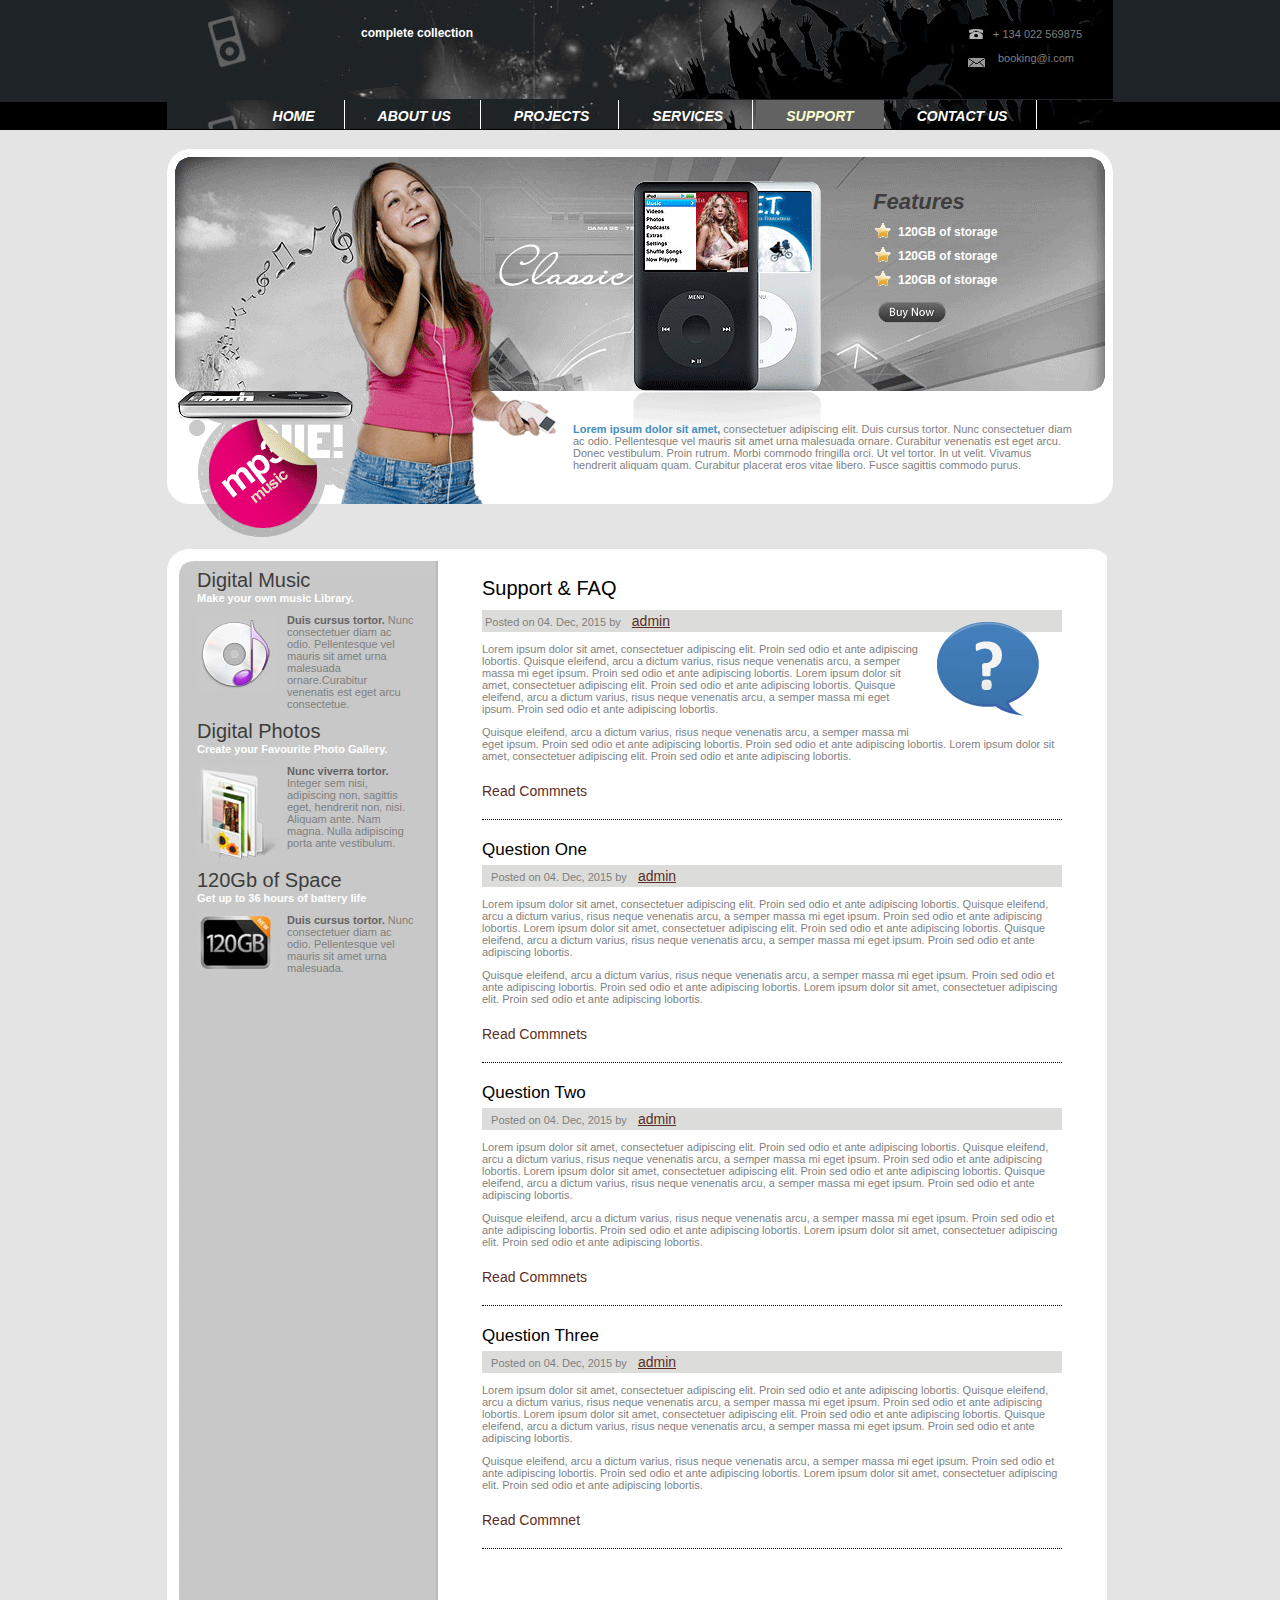
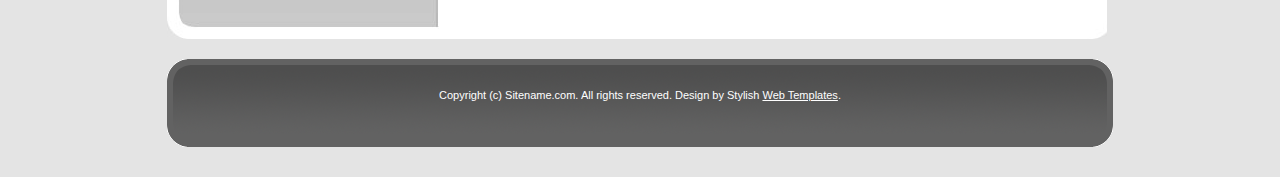
<file: support.html>
<!DOCTYPE html PUBLIC "-//W3C//DTD XHTML 1.0 Transitional//EN" "http://www.w3.org/TR/xhtml1/DTD/xhtml1-transitional.dtd">
<html xmlns="http://www.w3.org/1999/xhtml">
<head>
<meta http-equiv="Content-Type" content="text/html; charset=iso-8859-1" />
<title>complete collection</title>
<link href="style/style.css" rel="stylesheet" type="text/css" />
</head>
<body>
<div id="wrapper">
  <div class="headerzone">
    <div class="header">
      <div class="headerText">complete collection</div>
      <div class="phone"> + 134 022 569875
        <div class="email"> booking@i.com </div>
      </div>
    </div>
    <div class="clear"></div>
    <div class="topmenu">
      <ul>
        <li class="first"><a href="index.html">Home</a></li>
        <li><a href="about_us.html">About Us</a></li>
        <li><a href="projects.html">Projects</a></li>
        <li><a href="services.html">Services</a></li>
        <li><a class="current">Support</a></li>
        <li style="border:none;"><a href="contact_us.html">Contact Us</a></li>
      </ul>
    </div>
    <div class="clear"></div>
  </div>
  <div class="banner">
    <div class="features">
      <h2>Features</h2>
      <div class="featuresText">
        <ul>
          <li>120GB of storage</li>
          <li>120GB of storage</li>
          <li>120GB of storage</li>
        </ul>
      </div>
      <div class="buybutton">
        <input name="image" type="image" src="images/buynow.jpg" />
      </div>
    </div>
    <div class="clear"></div>
    <div class="bannerText"><span class="blueText">Lorem ipsum dolor sit amet,</span> consectetuer adipiscing elit. Duis cursus tortor. Nunc consectetuer diam ac odio. Pellentesque vel mauris sit amet urna malesuada ornare. Curabitur venenatis est eget arcu. Donec vestibulum. Proin rutrum. Morbi commodo fringilla orci. Ut vel tortor. In ut velit. Vivamus hendrerit aliquam quam. Curabitur placerat eros vitae libero. Fusce sagittis commodo purus.
      <div class="clear"></div>
    </div>
    <div class="clear"></div>
  </div>
  <div class="workZone">
    <div class="midBox">
      <div class="topBox">
        <div class="bottomBox">
          <div class="leftBox">
            <div class="box1">
              <h1>Digital Music</h1>
              <div class="whiteText"> Make your own music Library.</div>
              <div class="cdBox"><img src="images/leftpic1.jpg" alt="s" /> </div>
              <div class="leftText"> <span class="boldText">Duis cursus tortor.</span> Nunc consectetuer diam ac odio. Pellentesque vel mauris sit amet                       urna malesuada ornare.Curabitur venenatis est eget arcu consectetue. </div>
              <div class="clear"></div>
            </div>
            <div class="box2">
              <h1>Digital Photos</h1>
              <div class="whiteText"> Create your Favourite Photo Gallery.</div>
              <div class="cdBox"><img src="images/leftpic2.jpg" alt="s" /> </div>
              <div class="leftText"> <span class="boldText">Nunc viverra tortor.</span> Integer sem nisi, adipiscing non, sagittis eget, hendrerit non, nisi. Aliquam ante. Nam magna. Nulla adipiscing porta ante vestibulum.</div>
              <div class="clear"></div>
            </div>
            <div class="box3">
              <h1>120Gb of Space</h1>
              <div class="whiteText"> Get up to 36 hours of battery life</div>
              <div class="cdBox"><img src="images/leftpic3.jpg" alt="s" /> </div>
              <div class="leftText"> <span class="boldText">Duis cursus tortor.</span> Nunc consectetuer diam ac odio. Pellentesque vel mauris sit amet urna malesuada.</div>
              <div class="clear"></div>
            </div>
            <div class="clear"></div>
          </div>
          <div class="workZoneRight">
            <div class="rightBox inner">
              <div style="padding:0px 15px 20px 15px;">
                <h1 class="inner">Support &amp; FAQ</h1>
                <div>
                  <div class="ourprojectrow"> <img src="images/ico-support.png" width="144" height="117" align="right" alt="Support/FAQ" />
                    <div class="blog-posted-row"> Posted on 04. Dec, 2015 by <a href="#">admin</a></div>
                    <div>
                      <p>Lorem ipsum dolor sit amet, consectetuer adipiscing elit. Proin sed  odio et ante adipiscing lobortis. Quisque eleifend, arcu a dictum  varius, risus neque venenatis arcu, a semper massa mi eget ipsum. Proin  sed odio et ante adipiscing lobortis. Lorem ipsum dolor sit amet,  consectetuer adipiscing elit. Proin sed odio et ante adipiscing  lobortis. Quisque eleifend, arcu a dictum varius, risus neque venenatis  arcu, a semper massa mi eget ipsum. Proin sed odio et ante adipiscing  lobortis.</p>
                      <p>Quisque eleifend, arcu a dictum varius, risus  neque venenatis arcu, a semper massa mi eget ipsum. Proin sed odio et  ante adipiscing lobortis. Proin sed odio et ante adipiscing lobortis.  Lorem ipsum dolor sit amet, consectetuer adipiscing elit. Proin sed  odio et ante adipiscing lobortis.</p>
                    </div>
                    <div class="insidereadmore"><a href="#">Read Commnets</a></div>
                  </div>
                  <div class="ourprojectrow">
                    <h6 class="inner">Question One</h6>
                    <div class="blog-posted-row">&nbsp;&nbsp;Posted on 04. Dec, 2015 by <a href="#">admin</a></div>
                    <div>
                      <p>Lorem ipsum dolor sit amet, consectetuer adipiscing elit. Proin sed  odio et ante adipiscing lobortis. Quisque eleifend, arcu a dictum  varius, risus neque venenatis arcu, a semper massa mi eget ipsum. Proin  sed odio et ante adipiscing lobortis. Lorem ipsum dolor sit amet,  consectetuer adipiscing elit. Proin sed odio et ante adipiscing  lobortis. Quisque eleifend, arcu a dictum varius, risus neque venenatis  arcu, a semper massa mi eget ipsum. Proin sed odio et ante adipiscing  lobortis.</p>
                      <p>Quisque eleifend, arcu a dictum varius, risus  neque venenatis arcu, a semper massa mi eget ipsum. Proin sed odio et  ante adipiscing lobortis. Proin sed odio et ante adipiscing lobortis.  Lorem ipsum dolor sit amet, consectetuer adipiscing elit. Proin sed  odio et ante adipiscing lobortis.</p>
                    </div>
                    <div class="insidereadmore"><a href="#">Read Commnets</a></div>
                  </div>
                  <div class="ourprojectrow">
                    <h6 class="inner">Question Two</h6>
                    <div class="blog-posted-row">&nbsp;&nbsp;Posted on 04. Dec, 2015 by <a href="#">admin</a></div>
                    <div>
                      <p>Lorem ipsum dolor sit amet, consectetuer adipiscing elit. Proin sed  odio et ante adipiscing lobortis. Quisque eleifend, arcu a dictum  varius, risus neque venenatis arcu, a semper massa mi eget ipsum. Proin  sed odio et ante adipiscing lobortis. Lorem ipsum dolor sit amet,  consectetuer adipiscing elit. Proin sed odio et ante adipiscing  lobortis. Quisque eleifend, arcu a dictum varius, risus neque venenatis  arcu, a semper massa mi eget ipsum. Proin sed odio et ante adipiscing  lobortis.</p>
                      <p>Quisque eleifend, arcu a dictum varius, risus  neque venenatis arcu, a semper massa mi eget ipsum. Proin sed odio et  ante adipiscing lobortis. Proin sed odio et ante adipiscing lobortis.  Lorem ipsum dolor sit amet, consectetuer adipiscing elit. Proin sed  odio et ante adipiscing lobortis.</p>
                    </div>
                    <div class="insidereadmore"><a href="#">Read Commnets</a></div>
                  </div>
                  <div class="ourprojectrow">
                    <h6 class="inner">Question Three</h6>
                    <div class="blog-posted-row">&nbsp;&nbsp;Posted on 04. Dec, 2015 by <a href="#">admin</a></div>
                    <div>
                      <p>Lorem ipsum dolor sit amet, consectetuer adipiscing elit. Proin sed  odio et ante adipiscing lobortis. Quisque eleifend, arcu a dictum  varius, risus neque venenatis arcu, a semper massa mi eget ipsum. Proin  sed odio et ante adipiscing lobortis. Lorem ipsum dolor sit amet,  consectetuer adipiscing elit. Proin sed odio et ante adipiscing  lobortis. Quisque eleifend, arcu a dictum varius, risus neque venenatis  arcu, a semper massa mi eget ipsum. Proin sed odio et ante adipiscing  lobortis.</p>
                      <p>Quisque eleifend, arcu a dictum varius, risus  neque venenatis arcu, a semper massa mi eget ipsum. Proin sed odio et  ante adipiscing lobortis. Proin sed odio et ante adipiscing lobortis.  Lorem ipsum dolor sit amet, consectetuer adipiscing elit. Proin sed  odio et ante adipiscing lobortis.</p>
                    </div>
                    <div class="insidereadmore"><a href="#">Read Commnet</a></div>
                  </div>
                </div>
              </div>
            </div>
            <div class="clear"></div>
          </div>
          <div class="clear"></div>
        </div>
      </div>
    </div>
    <div class="clear"></div>
  </div>
  <div class="footer">
   <ul style="color:#FFF;">
     Copyright (c) Sitename.com. All rights reserved. Design by Stylish <a style=" color:#FFF;" href="http://www.stylishtemplate.com">Web Templates</a>.
    </ul>
  </div>
</div>
</body>
</html>
</file>
<file: style/style.css>
/* CSS Document */
body
{
	background:#E4E4E4 url(../images/boby.jpg) repeat-x;
	color:#7F7F7F;
	font-size:11px;
	font-family:Arial, Helvetica, sans-serif;
	margin:0px;
	padding:0px;
}

a {
	color:#000000;
	text-decoration:underline;
}

a:hover {
	text-decoration:none;
}

.clear
{
	margin:0px;
	padding:0px;
	clear:both;
}
#wrapper
{
	width:946px;
	margin:0 auto;
}
.headerzone
{
	width:946px;
	background:url(../images/header.jpg);
}

.header {
	height:100px;
}
.headerText
{
	width:200px;
	float:left;
	font-size:12px;
	font-weight:bold;
	color:#FFFFFF;
	padding:26px 0px 0px 194px;
}
.phone
{
	width:120px;
	float:right;
	padding:28px 0px 0px 10px;
}
.email
{
	width:110px;
	padding:12px 0px 0px 5px;
}

/*	Menu Style Start here */

.topmenu
{
	margin:0px 0px 0px 0px;
	padding:8px 0px 5px 0px;
}

.topmenu ul {
	margin:0px 0px 0px 0px;
	padding:0px 0px 0px 0px; text-align:center;
}

.topmenu li  {
	display:inline;
	height:29px;
	padding:0px 0px 5px 0px;
	margin:0px 0px 0px 0px;
}

.topmenu li a {
	font:bold 14px Arial, Helvetica, sans-serif;
	color:#ffffff;
	background:url(../images/menudevider.jpg) top right repeat-y;
	text-decoration:none;
	padding:8px 30px 5px 30px;
	text-transform:uppercase;
	font-style:italic;
}

.topmenu li a:hover {
	color:#F9FDCF;
	background:#626262;
	text-decoration:none;
}

.topmenu li a.current {
	color:#F9FDCF;
	background:#626262;
	text-decoration:none;
}


.topmenu li a.nonborder {
	font:bold 14px Arial, Helvetica, sans-serif;
	color:#ffffff;
	background:none;
	text-decoration:none;
	padding:8px 12px 5px 12px;
	font-style:italic;
}


.topmenu li a:hover.nonborder {
	color:#F9FDCF;
	background:#626262;
	text-decoration:none;
}
	
/*	Menu Style End here */
.banner
{
	height:400px;
	background:url(../images/banner.gif);
	margin:20px 0px 0px 0px;

}
.features
{
	width:200px;
	float:right;
	padding:0px 0px 0px 0px;
	margin:40px 40px 0px 0px;
}
.featuresText
{
	margin:0px 10px 0px 0px;
	padding:5px 0px 0px 0px;
}
.featuresText ul
{
	margin:0px;
	padding:0px;
}
.featuresText li
{
	margin:0px 0px 0px 0px;
	padding:5px 0px 5px 25px;
	font-size:12px;
	color:#FFFFFF;
	font-weight:bold;
	list-style:none;
	background:url(../images/star.gif) 0px 0px no-repeat;
}
h2
{
	margin:0px;
	padding:0px;
	color:#3D3D3D;
	font-style:italic;
	font-size:22px;
}
h1
{
	margin:0px;
	padding:0px 0px 0px 0px;
	color:#3D3D3D;
	font:20px Arial Black, Arial, Helvetica, sans-serif
}
.button
{
	text-align:left;
	margin:12px 0px 0px 0px;
}
.bannerText
{
	width:500px;
	padding:100px 40px 0px 0px;
	float:right;
}
.blueText
{
	color:#448FC0;
	font-weight:bold;
}
.workZone
{
	width:946px;
	margin:0px;
	padding:0px;
}

.buybutton {
	padding:10px 0px 0px 5px;
}

.midBox
{
	background:url(../images/containermid.jpg) left top repeat-y;
	float:left;
}
.topBox
{
	background:url(../images/containertop.jpg) left top no-repeat;
	float:left;
}
.bottomBox
{
	background:url(../images/containerbottom.jpg) left bottom no-repeat;
	float:left;
}
.workZoneRight
{
	 
	float:right;
}
.leftBox
{
	width:290px;
	float:left;
}
.rightBox
{
	width:610px;
	margin:20px 30px 0px 10px;
	padding:0px 0px 50px 0px;
	border-bottom:#999999 1px solid;
}

.rightBox.inner{border:none}


.rightBox2
{
	width:610px;
	
	margin:0px 30px 0px 10px;
	padding:0px 0px 50px 0px;
}
.box1
{
	padding:20px 20px 10px 30px;
}
.whiteText
{
    width:200px;
	padding:0px 0px 0px 0px;
	color:#FFFFFF;
	font-weight:bold;
}
.cdBox
{
	width:80px;
	height:78px;
	float:left;
	padding:10px 0px 0px 0px;
}
.leftText
{
	width:130px;
	float:left;
	padding:10px 0px 0px 10px;
}
.box2
{
	padding:0px 20px 20px 30px;
}
.whiteText
{
    width:200px;
	padding:0px 0px 0px 0px;
	color:#FFFFFF;
	font-weight:bold;
}
.cdBox
{
	width:80px;
	height:78px;
	float:left;
	padding:10px 0px 0px 0px;
}
.leftText
{
	width:130px;
	float:left;
	padding:10px 0px 0px 10px;
}
.box3
{
	padding:0px 20px 20px 30px;
}
.whiteText
{
    width:200px;
	padding:0px 0px 0px 0px;
	color:#FFFFFF;
	font-weight:bold;
}
.cdBox
{
	width:80px;
	height:78px;
	float:left;
	padding:10px 0px 0px 0px;
}
.leftText
{
	width:130px;
	float:left;
	padding:10px 0px 0px 10px;
}
.boldText
{
	color:#646464;
	font-weight:bold;
}
.tunesBox
{
	margin:0px;
	padding:0px 0px 0px 0px;
	width:400px;
	float:left;
}
.downloadText
{
	width:400px;
	color:#ADADAD;
	padding:10px 0px 10px 0px;
	text-align:justify;
	font-weight:bold;
}
.rightCd
{
	margin:0px;
	padding:20px 0px 0px 0px;
	width:200px;
	float:right;
}
.productContainer
{
	margin-top:20px;
}
.pic1
{
	width:97px;
	height:227px;
	float:left;
	padding:0px 10px 0px 0px;
	border-right:1px #CCCCCC solid;
}
.pic2
{
	width:204px;
	height:227px;
	float:left;
	padding:1px 0px 0px 0px;
	border-right:1px #CCCCCC solid;
}
.pic3
{
	width:142px;
	height:227px;
	float:left;
	padding:0px 5px 0px 0px;
	border-right:1px #CCCCCC solid;
}
.pic4
{
	width:142px;
	height:227px;
	float:left;
	padding:0px 0px 0px 0px;
}
.picText1
{
	border-top:1px #CCCCCC solid;
	padding:10px 0px 10px 0px;
	text-align:center;
}
.picText2
{
	border-top:1px #CCCCCC solid;
	padding:10px 0px 10px 0px;
	text-align:center;
}
.picText3
{
	border-top:1px #CCCCCC solid;
	padding:10px 0px 10px 0px;
	text-align:center;
}
.picText4
{
	border-top:1px #CCCCCC solid;
	padding:10px 0px 10px 0px;
	text-align:center;
}
.footer
{
	width:946px;
	height:88px;
	background:url(../images/footer.gif) no-repeat;
	padding:30px 0px 0px 0px;
	margin:20px 0px 0px 0px;
}
.footer ul
{
	margin:0px 0px 0px 0px;
	padding:0px 0px 0px 0px; text-align:center;
}
.footer li
{
	display:inline;
	margin:0px 0px 0px 0px;
	padding:0px 10px 0px 10px; border-left:1px solid #c2c2c2;
}

.footer li.first{border:none}

.footer li a
{
	color:#C2C2C2;
	font-weight:bold;
	font-size:12px;
	padding:0px 5px 0px 5px;
	text-decoration:none;
}
.footer li a:hover{color:#FFFFFF;}
.footer li a.current{color:#FFFFFF;}
.line
{
	color:#C2C2C2;
}




/* inner pages css start */
h1.inner{font:20px tahoma, Arial; color:#000; font-weight:100; margin:0px; padding:8px 0px 10px 0; text-decoration:none}
h1.inner span{font:24px tahoma, Arial; color:#000; font-weight:100; margin:0px; padding:25px 0px 10px 0px; background:none}
.aboutus-img{float:right; border:4px solid #dcdcda;	margin:0px 0px 10px 20px;}
h5{font:15px Myriad Pro, Arial, Helvetica, sans-serif; color:#000; font-weight:100; padding:0px 0px 5px 0px;	border-bottom:1px dotted #000;	margin:0px 0px 10px 0px; background:none }
h6.inner{font:17px Myriad Pro, Arial, Helvetica, sans-serif; color:#000; font-weight:100; padding:0px 0px 5px 0px;	margin:0px 0px 0px 0px; background:none }
.aboutcolumnzone{padding:20px 0px 16px 0px;}
.aboutcolumn1{width:48%; float:left; margin:0px 0px 10px 0px;}
.aboutcolumn2{width:48%; float:right; margin:0px 0px 10px 0px;}
.abouticon{float:left; margin:0px 20px 0px 0px;}
.insidereadmore{padding:10px 0px 10px 0px;}
.insidereadmore a{color:#5D2D23; font-size:14px; text-decoration:none}
.insidereadmore a:hover{text-decoration:underline}

a.projects{color:#5D2D23; font-size:14px; text-decoration:underline}
a:hover.projects{text-decoration:none}

input.button{color:#ffffff;	background:#414141;	font:bold 11px Arial, Helvetica, sans-serif; text-decoration:none; padding:10px 10px; margin:0px 5px 5px 0;	border:1px solid #000;}
input.button:hover{cursor:pointer; color:#cccccc;}
.project-img{float:right; margin-left:20px;	border: 6px solid #dcdcda;}
.whiteheading{font:30px Myriad Pro, Arial; color:#000; font-weight:100;	padding:0px; margin:25px 0px 20px 0px;}
.ourprojectrow{margin-bottom:20px; border-bottom:1px dotted #000; padding-bottom:10px;}
.servicecolumnzone{padding:20px 0px 16px 0px;}
.servicecolumn1{width:48%; float:left; margin:0px 0px 10px 0px;}
.servicecolumn2{width:48%; float:right;	margin:0px 0px 10px 0px;}
.blog-posted-row{padding:3px; background:#dcdcda}

.blog-posted-row a{color:#5D2D23; font-size:14px; text-decoration:underline; padding:0 0 0 8px}
.blog-posted-row a:hover{text-decoration:none}
/* inner pages css ends */
</file>
